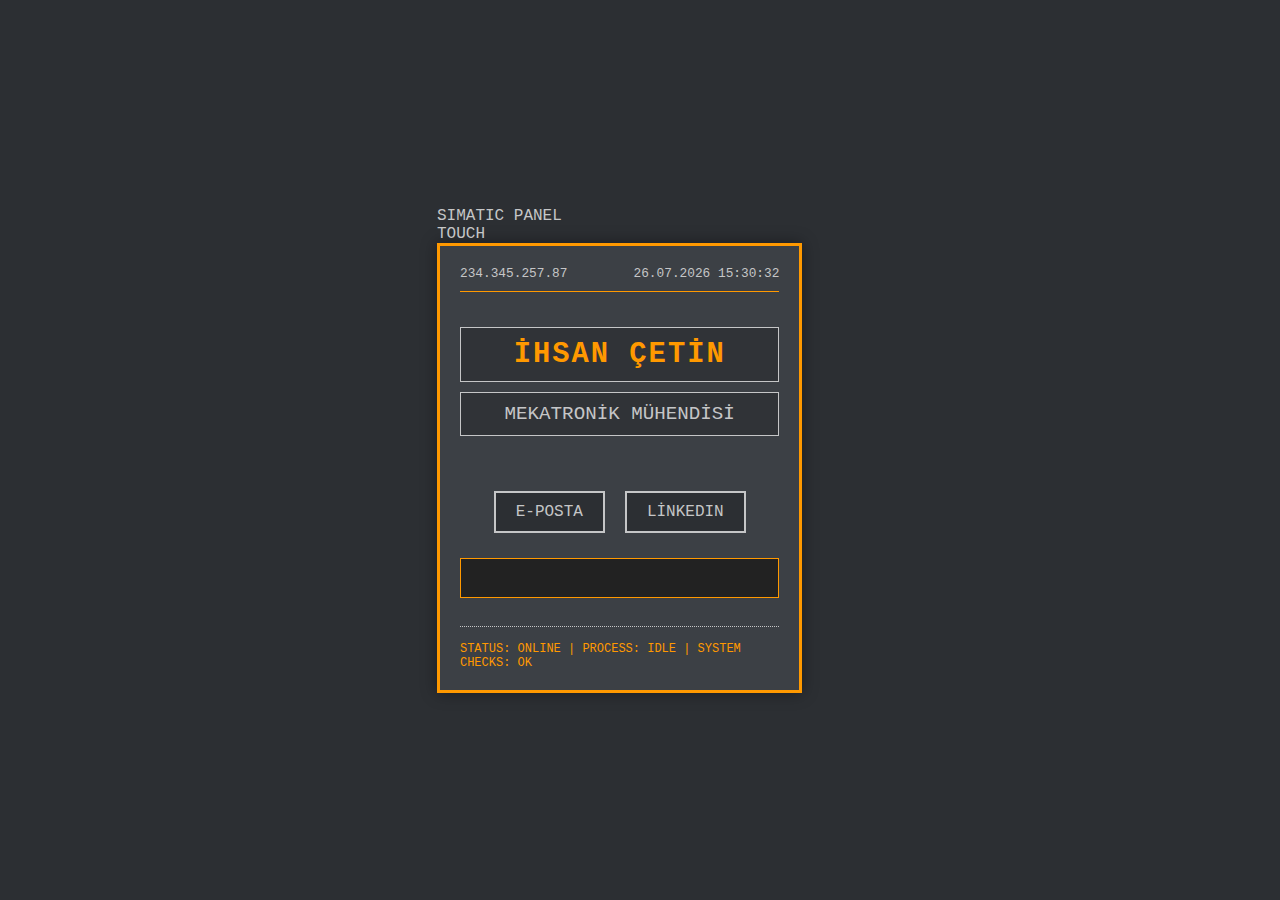
<file: index.html>
<!DOCTYPE html>
<html lang="tr">
<head>

<!-- Google tag (gtag.js) -->
<script async src="https://www.googletagmanager.com/gtag/js?id=G-R1W2XQ7TW3"></script>
<script>
  window.dataLayer = window.dataLayer || [];
  function gtag(){dataLayer.push(arguments);}
  gtag('js', new Date());

  gtag('config', 'G-R1W2XQ7TW3');
</script>



    <meta charset="UTF-8">
    <meta name="viewport" content="width=device-width, initial-scale=1.0">
    <title>İHSAN ÇETİN | MEKATRONİK MÜHENDİSİ</title>
    <link rel="stylesheet" href="style.css">
</head>
<body>
    
    <!-- 1. DIŞ GRİ KASA -->
    <div class="hmi-frame">
        
        <!-- Marka Yazıları -->
        <div class="brand-text simatic">SIMATIC PANEL</div>
        <div class="brand-text touch">TOUCH</div>

        <!-- 2. SİYAH İÇ ÇERÇEVE (Bezel) -->
        <div class="hmi-bezel">
            
            <!-- 3. AKTİF EKRAN ALANI -->
            <div class="hmi-screen">
                
                <header class="top-bar">
                    <div id="ip-address" class="top-info">234.345.257.87</div>
                    <div id="date-time" class="top-info">...</div>
                </header>

                <main class="main-content">
                    <div class="profile-box">
                        <div class="info-line name-line">İHSAN ÇETİN</div>
                        <div class="info-line title-line">MEKATRONİK MÜHENDİSİ</div>
                    </div>

                    <div class="contact-area">
                        <button class="hmi-button" onclick="toggleEmail()">E-POSTA</button>
                        <a href="https://linkedin.com/in/ihsancetin" target="_blank" class="hmi-button">LİNKEDIN</a>
                    </div>

                    <div class="feedback-box" id="email-feedback-box"></div>
                    
                    <footer class="system-status">
                        <p>STATUS: ONLINE | PROCESS: IDLE | SYSTEM CHECKS: OK</p>
                    </footer>
                </main>
            </div>
        </div>
    </div>

    <script>
        const realEmail = 'mail@ihsancetin.com.tr';

        function toggleEmail() {
            const box = document.getElementById('email-feedback-box');
            if (box.textContent === realEmail) {
                box.textContent = ''; 
                box.style.border = '1px solid transparent';
            } else {
                box.textContent = realEmail; 
                box.style.border = '1px solid var(--accent)';
            }
        }

        function updateHMI() {
            const now = new Date();
            const dateStr = `${now.getDate().toString().padStart(2, '0')}.${(now.getMonth() + 1).toString().padStart(2, '0')}.${now.getFullYear()}`;
            const timeStr = `${now.getHours().toString().padStart(2, '0')}:${now.getMinutes().toString().padStart(2, '0')}:${now.getSeconds().toString().padStart(2, '0')}`;
            document.getElementById('date-time').textContent = `${dateStr} ${timeStr}`;
        }

        updateHMI();
        setInterval(updateHMI, 1000);
    </script>
</body>
</html>
</file>
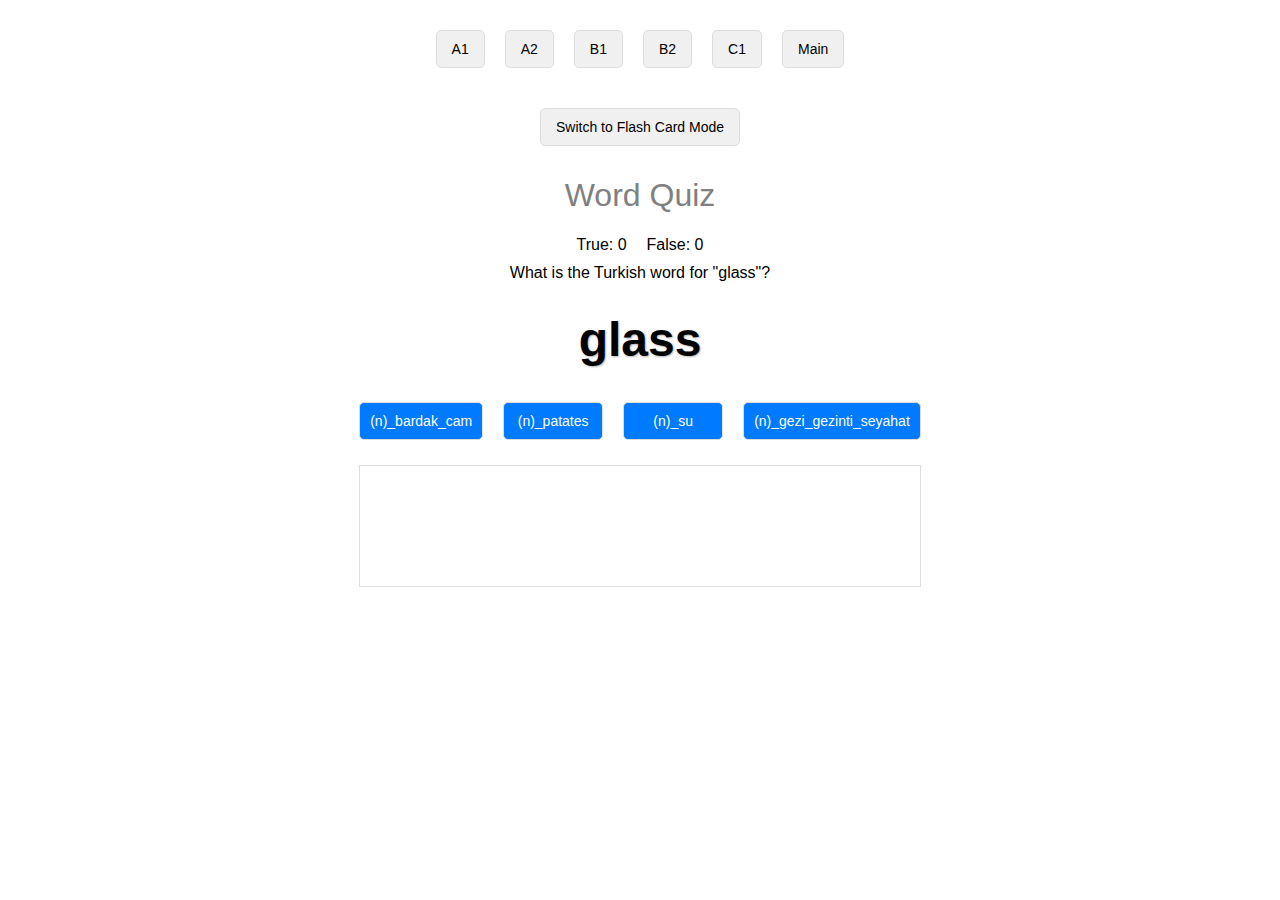
<file: html/A1words.html>
<!DOCTYPE html>
<html lang="en">
<head>
    <meta charset="UTF-8">
    <meta name="viewport" content="width=device-width, initial-scale=1.0">
    <title>Word Quiz & Flash Card</title>
    <style>
        body {
            font-family: Arial, sans-serif;
            text-align: center;
            max-width: 600px;
            margin: 0 auto;
            padding: 20px;
        }
        .options {
            display: flex;
            flex-wrap: wrap;
            justify-content: center;
            gap: 10px;
        }
        .option {
            padding: 10px;
            margin: 5px;
            background-color: #007bff;
            color: white;
            border: 1px solid #ddd;
            cursor: pointer;
            min-width: 100px;
            text-align: center;
        }
        .option:hover {
            background-color: #28a745;
            color: white;
        }
        #score-container {
            display: flex;
            justify-content: center;
            gap: 20px;
            margin-bottom: 10px;
        }
        .flashcard {
            border: 2px solid #000;
            padding: 20px;
            margin: 20px auto;
            width: 90%;
            height: 200px;
            display: flex;
            justify-content: center;
            align-items: center;
            font-size: 48px;
            font-weight: bold;
            background-color: #f9f9f9;
            color: #000;
            text-shadow: 1px 1px 2px rgba(0, 0, 0, 0.3);
            cursor: pointer;
        }
        .hidden {
            display: none;
        }
        .highlighted-word {
            font-size: 48px;
            font-weight: bold;
            color: #000;
            text-shadow: 1px 1px 2px rgba(0, 0, 0, 0.3);
            margin-top: 30px;
            margin-bottom: 30px;
        }
        #incorrect-words {
            border: 1px solid #ddd;
            margin: 20px auto;
            padding: 10px;
            width: 90%;
            height: 100px;
            overflow-y: auto;
            text-align: left;
            font-size: 14px;
        }
        .level-buttons {
            display: flex;
            flex-wrap: wrap;
            justify-content: center;
            gap: 10px;
            margin-bottom: 20px;
        }
        .level-buttons button {
            padding: 10px 15px;
            margin: 10px 5px;
            background-color: #f0f0f0;
            color: black;
            border: 1px solid #ddd;
            border-radius: 5px;
            font-size: 14px;
            cursor: pointer;
        }
        .level-buttons button:hover {
            background-color: #e0e0e0;
        }
        button {
            padding: 10px 15px;
            margin: 10px 5px;
            background-color: #f0f0f0;
            color: black;
            border: 1px solid #ddd;
            border-radius: 5px;
            font-size: 14px;
            cursor: pointer;
        }
        button:hover {
            background-color: #e0e0e0;
        }
    </style>
</head>
<body>
    <div class="level-buttons">
        <button onclick="window.open('https://ihsancetin.com.tr/html/A1words.html', '_blank')">A1</button>
        <button onclick="window.open('https://ihsancetin.com.tr/html/A2words.html', '_blank')">A2</button>
        <button onclick="window.open('https://ihsancetin.com.tr/html/B1words.html', '_blank')">B1</button>
        <button onclick="window.open('https://ihsancetin.com.tr/html/B2words.html', '_blank')">B2</button>
        <button onclick="window.open('https://ihsancetin.com.tr/html/C1words.html', '_blank')">C1</button>
        <button onclick="window.open('https://ihsancetin.com.tr/words', '_blank')">Main</button>
    </div>

    <button id="switch-mode">Switch to Flash Card Mode</button>

    <div id="quiz-container">
        <h1 style="color: gray; font-weight: normal;">Word Quiz</h1>
        <div id="score-container">
            <div id="quiz-true-score">True: 0</div>
            <div id="quiz-false-score">False: 0</div>
        </div>
        <div id="question">...</div>
        <div id="highlighted-word" class="highlighted-word">...</div>
        <div id="options" class="options"></div>
        <div id="incorrect-words"></div>
    </div>

    <div id="flashcard-container" class="hidden">
        <h1 style="color: gray; font-weight: normal;">Flash Card</h1>
        <div id="score-container">
            <div id="flash-true-score">True: 0</div>
            <div id="flash-false-score">False: 0</div>
        </div>
        <div class="flashcard" id="flashcard"></div>
        <button id="mark-true">Correct</button>
        <button id="mark-false">Incorrect</button>
        <button id="next-card">Next Card</button>
        <div id="incorrect-words"></div>
    </div>

    <script>
        const words = [
            

            ["a", "(det)_bir"],
    ["about", "(adv)_hakkında"],
    ["about", "(prep)_hakkında_ile_ilgili_yaklaşık"],
    ["above", "(adv)_yukarıda"],
    ["above", "(prep)_üzerinde"],
    ["across", "(adv)_karşıya"],
    ["across", "(prep)_karşıdan_karşıya"],
    ["action", "(n)_eylem_hareket"],
    ["activity", "(n)_etkinlik"],
    ["actor", "(n)_erkek_oyuncu_aktör"],
    ["actress", "(n)_oyuncu_aktris"],
    ["add", "(v)_eklemek_ilave_etmek"],
    ["address", "(n)_adres_konuşma"],
    ["adult", "(n)_yetişkin"],
    ["advice", "(n)_öğüt_tavsiye"],
    ["afraid", "(adj)_korkmuş"],
    ["after", "(prep)_-den_sonra"],
    ["afternoon", "(n)_öğleden_sonra"],
    ["again", "(adv)_tekrar_yeniden_yine"],
    ["age", "(n)_yaş_çağ_devir"],
    ["ago", "(adv)_önce"],
    ["agree", "(v)_aynı_fikirde_olmak_katılmak"],
    ["air", "(n)_hava"],
    ["airport", "(n)_hava_alanı"],
    ["all", "(det)_bütün_tüm_hepsi_tamamı"],
    ["all", "(pron)_bütün"],
    ["also", "(adv)_de_da_ayrıca"],
    ["always", "(adv)_herzaman"],
    ["amazing", "(adj)_şaşırtıcı"],
    ["and", "(conj)_ve"],
    ["angry", "(adj)_sinirli"],
    ["animal", "(n)_hayvan"],
    ["another", "(det)_diğeri"],
    ["another", "(pron)_başka"],
    ["answer", "(n)_cevap_yanıt"],
    ["answer", "(v)_cevaplamak_yanıtlamak"],
    ["any", "(det)_biri_herhangi_biri"],
    ["any", "(pron)_herhangi"],
    ["anyone", "(pron)_herhangi_biri_hiçbiri"],
    ["anything", "(pron)_herhangi_bir_şey_hiçbir_şey"],
    ["apartment", "(n)_apartman_dairesi"],
    ["apple", "(n)_elma"],
    ["April", "(n)_nisan"],
    ["area", "(n)_alan_bölge"],
    ["arm", "(n)_kol_silah"],
    ["around", "(adv)_etrafta_çevrede_bu_civarda"],
    ["around", "(prep)_etrafında_civarında"],
    ["arrive", "(v)_varmak_ulaşmak"],
    ["art", "(n)_sanat"],
    ["article", "(n)_makale"],
    ["artist", "(n)_sanatçı"],
    ["as", "(prep)_olarak"],
    ["ask", "(v)_sormak_istemek_dilemek"],
    ["at", "(prep)_-de_-deki_-e_-a"],
    ["August", "(n)_ağustos"],
    ["aunt", "(n)_hala_teyze"],
    ["autumn", "(n)_sonbahar_güz"],
    ["away", "(adv)_uzakta_uzağa_uzak"],

    
    ["baby", "(n)_bebek"],
    ["back", "(adv)_geriye_doğru"],
    ["back", "(n)_sırt_arka_geri"],
    ["bad", "(adj)_kötü_berbat"],
    ["bag", "(n)_çanta"],
    ["ball", "(n)_top_balo"],
    ["banana", "(n)_muz"],
    ["band", "(n)_takım_sürü_çete_bando_grup"],
    ["bank", "(n)_banka"],
    ["bath", "(n)_banyo"],
    ["bathroom", "(n)_banyo"],
    ["be", "(v)_olmak"],
    ["be", "(a.v)_olmak"],
    ["beach", "(n)_kumsal_plaj"],
    ["beautiful", "(adj)_güzel"],
    ["because", "(conj)_-dığı_için_çünkü"],
    ["become", "(v)_olmak_…hale_gelmek"],
    ["bed", "(n)_yatak"],
    ["bedroom", "(n)_yatak_odası"],
    ["beer", "(n)_bira"],
    ["before", "(prep)_daha_önce_-den_önce"],
    ["begin", "(v)_başlamak"],
    ["beginning", "(n)_başlangıç_baş"],
    ["behind", "(adv)_arkasına_doğru"],
    ["behind", "(prep)_arkasında_arkasına"],
    ["believe", "(v)_inanmak_güvenmek"],
    ["below", "(adv)_altında"],
    ["below", "(prep)_altında_aşağıda"],
    ["best", "(adj)_en_iyi"],
    ["better", "(adj)_daha_iyi_daha_güzel"],
    ["between", "(prep)_arasında"],
    ["bicycle", "(n)_bisiklet"],
    ["big", "(adj)_büyük_kocaman"],
    ["bike", "(n)_bisiklet"],
    ["bill", "(n)_fatura"],
    ["bird", "(n)_kuş"],
    ["birthday", "(n)_doğum_günü"],
    ["black", "(adj)_siyah_siyahi"],
    ["black", "(n)_kara_siyahi"],
    ["blonde", "(adj)_sarışın"],
    ["blue", "(adj)_mavi"],
    ["blue", "(n)_gök_mavi"],
    ["boat", "(n)_gemi_sandal_bot"],
    ["body", "(n)_vücut"],
    ["book", "(n)_kitap"],
    ["boot", "(n)_bot_çizme"],
    ["bored", "(adj)_canı_sıkılmış"],
    ["boring", "(adj)_sıkıcı"],
    ["born", "(v)_doğmak_dünyaya_gelmek"],
    ["both", "(det)_her_ikisi"],
    ["both", "(pron)_her_ikisi"],
    ["bottle", "(n)_şişe"],
    ["box", "(n)_kutu_sandık"],
    ["boy", "(n)_erkek_çocuk"],
    ["boyfriend", "(n)_erkek_arkadaş"],
    ["bread", "(n)_ekmek"],
    ["break", "(n)_ara_fasıla_teneffüs_dinlenme_arası_paydos_mola"],
    ["break", "(v)_kırmak"],
    ["breakfast", "(n)_kahvaltı"],
    ["bring", "(v)_getirmek"],
    ["brother", "(n)_erkek_kardeş"],
    ["brown", "(adj)_kahverengi"],
    ["brown", "(n)_kahve_rengi_kestane_rengi"],
    ["build", "(v)_inşa_etmek_kurmak"],
    ["building", "(n)_bina_inşaat"],
    ["bus", "(n)_otobüs"],
    ["business", "(n)_iş_işletme"],
    ["busy", "(adj)_meşgul_yoğun"],
    ["but", "(conj)_fakat"],
    ["butter", "(n)_tereyağı"],
    ["buy", "(v)_satın_almak"],
    ["by", "(prep)_yanında_kenarında_tarafından_-ekadar_-erek_ile"],
    ["bye", "(excl)__hoşçakal!"],
["café", "(n)_kafe"],
    ["cake", "(n)_pasta_kek"],
    ["call", "(n)_arama_talep"],
    ["call", "(v)_çağırmak_adlandırmak_çağırılmak_(telefonla)_aramak"],
    ["camera", "(n)_kamera"],
    ["can", "(m.v)_-e_bilmek"],
    ["cannot", "(m.v)_yapamamak"],
    ["capital", "(adj)_ana_büyük_büyük_harf"],
    ["capital", "(n)_başkent_sermaye_büyük_harfle"],
    ["car", "(n)_araba"],
    ["card", "(n)_kart_kartpostal"],
    ["career", "(n)_meslek_yaşamı_kariyer"],
    ["carrot", "(n)_havuç"],
    ["carry", "(v)_taşımak_götürmek"],
    ["cat", "(n)_kedi"],
    ["CD", "(n)_cd"],
    ["cent", "(n)_sent"],
    ["centre", "(n)_merkez"],
    ["century", "(n)_yüzyıl_asır"],
    ["chair", "(n)_sandalye"],
    ["change", "(n)_değişiklik_para_üstü"],
    ["change", "(v)_değiştirmek_değişmek"],
    ["chart", "(n)_çizelge_grafik_tablo"],
    ["cheap", "(adj)_ucuz"],
    ["check", "(v)_kontrol_etmek"],
    ["cheese", "(n)_peynir"],
    ["chicken", "(n)_tavuk_piliç"],
    ["child", "(n)_çocuk"],
    ["chocolate", "(n)_çikolata"],
    ["choose", "(v)_seçmek"],
    ["cinema", "(n)_sinema"],
    ["city", "(n)_şehir_kent"],
    ["class", "(n)_sınıf_ders"],
    ["classroom", "(n)_sınıf_derslik"],
    ["clean", "(adj)_temiz"],
    ["clean", "(v)_temizlemek"],
    ["climb", "(v)_tırmanmak"],
    ["clock", "(n)_saat"],
    ["close", "(v)_kapatmak_son_vermek"],
    ["clothes", "(n)_elbise_giysi"],
    ["club", "(n)_kulüp_dernek"],
    ["coat", "(n)_ceket_mont"],
    ["coffee", "(n)_kahve"],
    ["cold", "(adj)_soğuk_soğuk_algınlığı"],
    ["cold", "(n)_soğuk_algınlığı"],
    ["college", "(n)_yüksekokul_üniversite_okul"],
    ["colour", "(n)_renk"],
    ["come", "(v)_gelmek"],
    ["common", "(adj)_ortak_müşterek_sıradan_yaygın"],
    ["company", "(n)_şirket_arkadaşlık"],
    ["compare", "(v)_karşılaştırmak_mukayese_etmek"],
    ["complete", "(adj)_tam"],
    ["complete", "(v)_tamamlamak"],
    ["computer", "(n)_bilgisayar"],
    ["concert", "(n)_konser_dinleti"],
    ["conversation", "(n)_konuşma_sohbet_iletişim"],
    ["cook", "(v)_yemek_pişirmek"],
    ["cooking", "(n)_yemek_pişirme"],
    ["cool", "(adj)_serin_hoş_soğuk_soğutulmuş"],
    ["correct", "(adj)_doğru_yanlışsız"],
    ["correct", "(v)_düzeltmek_doğrulamak"],
    ["cost", "(n)_maliyet_ücret"],
    ["cost", "(v)_mal_olmak_tutmak"],
    ["could", "(m.v)_-e_bilmek"],
    ["country", "(n)_ülke_kır_taşra"],
    ["course", "(n)_kurs_yol_rota"],
    ["cousin", "(n)_kuzen"],
    ["cow", "(n)_inek"],
    ["cream", "(n)_krema"],
    ["create", "(v)_oluşturmak_yaratmak"],
    ["culture", "(n)_kültür"],
    ["cup", "(n)_fincan_kupa"],
    ["customer", "(n)_müşteri"],
    ["cut", "(v)_kesmek_azaltmak"],
    ["dad", "(n)_baba"],
    ["dance", "(n)_dans_oyun"],
    ["dance", "(v)_dans_etmek_oynamak"],
    ["dancer", "(n)_dansçı"],
    ["dancing", "(n)_dans"],
    ["dangerous", "(adj)_tehlikeli"],
    ["dark", "(adj)_karanlık_koyu"],
    ["date", "(n)_tarih"],
    ["daughter", "(n)_kız_evlat"],
    ["day", "(n)_gün_gündüz"],
    ["dear", "(adj)_sevgili_degerli"],
    ["December", "(n)_aralık_(ay)"],
    ["decide", "(v)_karar_vermek_kararlaştırmak"],
    ["delicious", "(adj)_lezzetli"],
    ["describe", "(v)_tasvir_etmek_tanımlamak_tarif_etmek"],
    ["description", "(n)_tanımlama_betimleme_tasvir_etme"],
    ["design", "(n)_tasarım"],
    ["design", "(v)_tasarlamak_dizayn_etmek"],
    ["desk", "(n)_masa_sıra"],
    ["detail", "(n)_ayrıntı_detay_detaylar"],
    ["dialogue", "(n)_diyalog_karşılıklı_konuşma"],
    ["dictionary", "(n)_sözlük"],
    ["die", "(v)_ölmek"],
    ["diet", "(n)_beslenme_perhiz"],
    ["difference", "(n)_ayrım_farklılık"],
    ["different", "(adj)_farklı_değişik"],
    ["difficult", "(adj)_zor_güç"],
    ["dinner", "(n)_akşam_yemeği"],
    ["dirty", "(adj)_pis_kirli_açık_saçık"],
    ["discuss", "(v)_tartışmak_görüşmek"],
    ["dish", "(n)_tabak_yemek"],
    ["do", "(v)_yapmak_icra_etmek"],
    ["do", "(a.v)_geniş_zaman_yardımcı_fiili"],
    ["doctor", "(n)_doktor_hekim"],
    ["dog", "(n)_köpek"],
    ["dollar", "(n)_dolar"],
    ["door", "(n)_kapı_giriş"],
    ["down", "(adv)_altında_aşağıya"],
    ["down", "(prep)_aşağı"],
    ["downstairs", "(adv)_merdivenlerden_aşağıya_doğru/aşağıda"],
    ["draw", "(v)_çizmek_çekmek"],
    ["dress", "(n)_elbise_giysi"],
    ["dress", "(v)_giyinmek"],
    ["drink", "(n)_içecek_içki"],
    ["drink", "(v)_içmek"],
    ["drive", "(v)_araba_sürmek_kullanmak"],
    ["driver", "(n)_şoför_sürücü"],
    ["during", "(prep)_-de_-da_sırasında_esnasında,"],
    ["each", "(adv)_her_biri"],
    ["each", "(det)_her_bir"],
    ["each", "(pron)_her_(bir)_beher_bilcümle"],
    ["ear", "(n)_kulak"],
    ["early", "(adj)_erken_ilk_başı"],
    ["early", "(adv)_erken"],
    ["east", "(adj)_doğu_doğudaki"],
    ["east", "(adv)_doğuya_/_doğu_yönüne_doğru"],
    ["east", "(n)_doğu"],
    ["easy", "(adj)_kolay_rahat"],
    ["eat", "(v)_yemek"],
    ["egg", "(n)_yumurta"],
    ["eight", "(num)_sekiz"],
    ["eighteen", "(num)_on_sekiz"],
    ["eighty", "(num)_seksen"],
    ["elephant", "(n)_fil"],
    ["eleven", "(num)_on_bir"],
    ["else", "(adv)_daha_başka"],
    ["email", "(n)_e-posta"],
    ["email", "(v)_e-posta_ile_ileti_göndermek"],
    ["end", "(n)_son"],
    ["end", "(v)_sona_ermek_bitmek"],
    ["enjoy", "(v)_hoşlanmak_eğlenmek_tat_almak_sahip_olmak"],
    ["enough", "(adv)_yeterli_yeterince"],
    ["enough", "(det)_yeterli_kâfi_yeter"],
    ["enough", "(pron)_yeterli_kâfi_yeter"],
    ["euro", "(n)_euro"],
    ["even", "(adv)_bile_dahi_hatta"],
    ["evening", "(n)_akşam"],
    ["event", "(n)_olay"],
    ["ever", "(adv)_şimdiye_kadar_hiç"],
    ["every", "(det)_her_her_biri_her_her_defasında"],
    ["everybody", "(pron)_herkes"],
    ["everyone", "(pron)_herkes"],
    ["everything", "(pron)_her_şey"],
    ["exam", "(n)_sınav_muayene"],
    ["example", "(n)_örnek_model_misal"],
    ["excited", "(adj)_heyecanlı"],
    ["exciting", "(adj)_heyecan_verici"],
    ["exercise", "(n)_alıştırma"],
    ["exercise", "(v)_uygulamak_egzersiz_yapmak_alıştırma_yapmak"],
    ["expensive", "(adj)_pahalı"],
    ["explain", "(v)_açıklamak"],
    ["extra", "(adj)_fazla_ilave"],
    ["eye", "(n)_göz"],
    ["face", "(n)_yüz"],
    ["fact", "(n)_gerçek_olgu"],
    ["fall", "(v)_düşmek_inmek"],
    ["false", "(adj)_yanlış_hatalı_sahte"],
    ["family", "(adj)_ailevi"],
    ["family", "(n)_aile_soy"],
    ["famous", "(adj)_ünlü"],
    ["fantastic", "(adj)_harika_düşsel_garip"],
    ["far", "(adv)_uzakta_çok"],
    ["farm", "(n)_çiftlik"],
    ["farmer", "(n)_çiftçi"],
    ["fast", "(adj)_hızlı_çabuk"],
    ["fast", "(adv)_hızlıca_süratle"],
    ["fat", "(adj)_şisman_tombul_iri_kalın"],
    ["father", "(n)_baba"],
    ["favourite", "(adj)_en_çok_sevilen_favori_çok_beğenilen"],
    ["favourite", "(n)_favori"],
    ["February", "(n)_şubat"],
    ["feel", "(v)_hissetmek_duymak_düşünmek"],
    ["feeling", "(n)_duygu_his"],
    ["festival", "(n)_bayram_eğlence"],
    ["few", "(adj)_az_birkaç"],
    ["few", "(det)_(pek_az)_sayıda_az_miktarda_birkaç"],
    ["few", "(pron)_bazıları"],
    ["fifteen", "(num)_on_beş"],
    ["fifth", "(ord_num)_beşinci"],
    ["fifty", "(num)_elli"],
    ["fill", "(v)_doldurmak"],
    ["film", "(n)_film_zar"],
    ["final", "(adj)_son_en_son_sonuncu_nihai"],
    ["find", "(v)_bulmak_anlamak_öğrenmek"],
    ["fine", "(adj)_iyi_hoş"],
    ["finish", "(v)_bitmek_bitirmek_sona_ermek"],
    ["fire", "(n)_yangın_ateş"],
    ["first", "(adv)_ilk_olarak_ilk_defa"],
    ["first", "(det)_ilk_birinci"],
    ["first", "(ord_num)_birinci"],
    ["fish", "(n)_balık"],
    ["five", "(num)_beş"],
    ["flat", "(n)_apartman_daire_kat"],
    ["flight", "(n)_uçuş"],
    ["floor", "(n)_zemin_yer_kat"],
    ["flower", "(n)_çiçek"],
    ["fly", "(v)_uçmak_uçakla_gitmek"],
    ["follow", "(v)_izlemek_takip_etmek_uymak"],
    ["food", "(n)_yiyecek_yemek_gıda"],
    ["foot", "(n)_ayak"],
    ["football", "(n)_futbol_futbol_topu"],
    ["for", "(prep)_için_-dır_-dir_-lığına"],
    ["forget", "(v)_unutmak_hatırlamamak"],
    ["form", "(n)_biçim_şekil"],
    ["form", "(v)_oluşturmak"],
    ["forty", "(num)_kırk"],
    ["four", "(num)_dört"],
    ["fourteen", "(num)_on_dört"],
    ["fourth", "(ord_num)_dördüncü"],
    ["free", "(adj)_özgür_serbest_ücretsiz"],
    ["Friday", "(n)_cuma"],
    ["friend", "(n)_arkadaş_dost"],
    ["friendly", "(adj)_arkadasça_dostça_dostane"],
    ["from", "(prep)_-den_-dan_itibaren"],
    ["front", "(adj)_ön_ilk"],
    ["front", "(n)_ön_yüz_cephe"],
    ["fruit", "(n)_meyve_sonuç"],
    ["full", "(adj)_dolu_tam_tok"],
    ["fun", "(n)_zevk_eğlence_şaka"],
    ["funny", "(adj)_komik_eğlenceli"],
    ["future", "(n)_gelecek"],
    ["game", "(n)_oyun_maç_eğlence"],
    ["garden", "(n)_bahçe"],
    ["geography", "(n)_coğrafya"],
    ["get", "(v)_almak_elde_etmek"],
    ["girl", "(n)_kız"],
    ["girlfriend", "(n)_kız_arkadaş"],
    ["give", "(v)_vermek"],
    ["glass", "(n)_bardak_cam"],
    ["go", "(v)_gitmek"],
    ["good", "(adj)_iyi_güzel_uygun"],
    ["goodbye", "(excl)_allah’a_ısmarladık!’_‘eyvallah!’_‘hoşçakal!’_‘güle_güle!’"],
    ["goodbye", "(n)_güle_güle"],
    ["grandfather", "(n)_büyükbaba"],
    ["grandmother", "(n)_anneanne_babaanne"],
    ["grandparent", "(n)_büyükbaba_veya_büyükanne"],
    ["great", "(adj)_büyük_mükemmel_önemli_harika"],
    ["green", "(adj)_yeşil"],
    ["green", "(n)_yeşil_çimen_yeşil_alan"],
    ["grey", "(adj)_gri"],
    ["grey", "(n)_gri"],
    ["group", "(n)_grup_topluluk"],
    ["grow", "(v)_büyümek_yetiştirmek_gelişmek"],
    ["guess", "(n)_tahmin"],
    ["guess", "(v)_tahmin_etmek_zannetmek"],
    ["guitar", "(n)_gitar"],
    ["gym", "(n)_spor_salonu"],
    ["hair", "(n)_saç_kıl"],
    ["half", "(det)_yarısı"],
    ["half", "(n)_ara_devre"],
    ["half", "(pron)_yarısı_yarım"],
    ["hand", "(n)_el"],
    ["happen", "(v)_olmak_meydana_gelmek_vuku_bulmak"],
    ["happy", "(adj)_mutlu_memnun"],
    ["hard", "(adj)_zor_çetin_katı"],
    ["hard", "(adv)_güçlükle_şiddetle"],
    ["hat", "(n)_şapka"],
    ["hate", "(v)_nefret_etmek"],
    ["have", "(v)_sahip_olmak"],
    ["have", "to_(mv)_zorunda_olmak"],
    ["he", "(pron)_o_(erkek)"],
    ["head", "(n)_baş_kafa_müdür"],
    ["health", "(n)_sağlık_canlılık"],
    ["healthy", "(adj)_sağlıklı_güçlü"],
    ["hear", "(v)_duymak_işitmek_haberi_olmak"],
    ["hello", "(excl)_merhaba!_selâm!"],
    ["hello", "(n)_merhabalar"],
    ["help", "(n)_yardım_çare"],
    ["help", "(v)_yardım_etmek_yararı_olmak"],
    ["her", "(det)_(bayanlar_için_ait/sahip_olma_bildirir)_onun"],
    ["her", "(pron)_(bayan)_onu_ona_onun"],
    ["here", "(adv)_burada_işte"],
    ["hey", "(excl)_hey!_aaa!_yaa!"],
    ["hi", "(excl)_merhaba!_selâm!"],
    ["high", "(adj)_yüksek_çok_fazla"],
    ["him", "(pron)_(erkek)_onu/ona"],
    ["his", "(det)_(erkek)_onun_ona_ait_onunla_ilgili"],
    ["history", "(n)_tarih_geçmiş"],
    ["hobby", "(n)_hobi_merak"],
    ["holiday", "(n)_tatil"],
    ["home", "(adv)_eve_yuvaya_evde_yuvada"],
    ["home", "(n)_ev_vatan_mesken"],
    ["homework", "(n)_ev_ödevi"],
    ["hope", "(v)_ummak_ümit_etmek"],
    ["horse", "(n)_at"],
    ["hospital", "(n)_hastane"],
    ["hot", "(adj)_sıcak_acı_ateşli"],
    ["hotel", "(n)_otel"],
    ["hour", "(n)_saat"],
    ["house", "(n)_ev"],
    ["how", "(adv)_nasıl"],
    ["however", "(adv)_gene_de_halbuki_fakat_lakin"],
    ["hundred", "(num)_yüz_(sayı)"],
    ["hungry", "(adj)_aç_acıkmış"],
    ["husband", "(n)_eş_(erkek)_koca"],
    ["I", "(pron)_(zamir)_ben"],
    ["ice", "(n)_buz"],
    ["ice", "cream_(n)_dondurma"],
    ["idea", "(n)_fikir"],
    ["if", "(conj)_eğer…-se/-sa_şayet…-se/sa"],
    ["imagine", "(v)_hayal_etmek_sanmak"],
    ["important", "(adj)_önemli_gerekli"],
    ["improve", "(v)_gelişmek_ilerlemek"],
    ["in", "(adv)_içeri_içeri_doğru"],
    ["in", "(prep)_-de_-deki_içerisinde"],
    ["include", "(v)_içermek"],
    ["information", "(n)_bilgi"],
    ["interest", "(n)_ilgi_faiz_çıkar"],
    ["interest", "(v)_ilgisini_çekmek"],
    ["interested", "(adj)_ilgili_meraklı"],
    ["interesting", "(adj)_ilginç_ilgi_çekici"],
    ["internet", "(n)_internet"],
    ["interview", "(n)_görüşme_röportaj_mülakat"],
    ["interview", "(v)_görüşmek_röportaj_yapmak"],
    ["into", "(prep)_-e__–_a_(içine_doğru)"],
    ["introduce", "(v)_ortaya_koymak_tanıştırmak"],
    ["island", "(n)_ada"],
    ["it", "(pron)_o"],
    ["its", "(det)_onun"],
    ["jacket", "(n)_ceket"],
    ["January", "(n)_ocak_(ay)"],
    ["jeans", "(n)_kot_pantolon"],
    ["job", "(n)_iş_meslek_görev"],
    ["join", "(v)_katılmak_birleştirmek"],
    ["journey", "(n)_seyahat_yolculuk_gezi"],
    ["juice", "(n)_meyve_suyu"],
    ["July", "(n)_temmuz"],
    ["June", "(n)_haziran"],
    ["just", "(adv)_yalnız_sadece_biraz_önce_tam_olarak"],
    ["keep", "(v)_tutmak_bulundurmak"],
    ["key", "(adj)_temel_esas"],
    ["key", "(n)_anahtar_tuş"],
    ["kilometre", "(n)_kilometre"],
    ["kind", "(n)_çeşit_tür_cins"],
    ["kitchen", "(n)_mutfak"],
    ["know", "(v)_bilmek_tanımak"],
    ["land", "(n)_arazi_toprak_kara_ülke"],
    ["language", "(n)_lisan_dil"],
    ["large", "(adj)_büyük_geniş_kocaman"],
    ["last", "(det)_geçen_önceki"],
    ["late", "(adj)_geç_son_sonları_rahmetli"],
    ["late", "(adv)_son_zamanlarda_geç"],
    ["later", "(adv)_daha_sonra"],
    ["laugh", "(n)_gülüş_kahkaha"],
    ["laugh", "(v)_gülmek"],
    ["learn", "(v)_öğrenmek"],
    ["leave", "(v)_ayrılmak_terk_etmek_bırakmak"],
    ["left", "(adj)_sol_soldaki_arta_kalan"],
    ["left", "(adv)_sola_doğru_sol_tarafta"],
    ["left", "(n)_sol_taraf"],
    ["leg", "(n)_bacak"],
    ["lesson", "(n)_ders"],
    ["let", "(v)_bırakmak_izin_vermek"],
    ["letter", "(n)_harf_mektup"],
    ["library", "(n)_kütüphane"],
    ["lie", "1_(v)_yatmak_uzanmak"],
    ["life", "(n)_yaşam_hayat"],
    ["light", "(adj)_hafif_açık_(renk)"],
    ["light", "(n)_ışık_lamba_ateş"],
    ["like", "(prep)_benzer_gibi"],
    ["like", "(v)_hoşlanmak_sevmek"],
    ["line", "(n)_çizgi_hat_sıra"],
    ["lion", "(n)_aslan"],
    ["list", "(n)_liste"],
    ["list", "(v)_listelemek"],
    ["listen", "(v)_dinlemek_kulak_vermek"],
    ["little", "(adj)_azıcık_küçük"],
    ["little", "(det)_az"],
    ["little", "(pron)_biraz_az_şey"],
    ["live", "(v)_yaşamak_ikamet_etmek"],
    ["local", "(adj)_yerel_yöresel_yerli"],
    ["long", "(adj)_uzun"],
    ["long", "(adv)_uzun_süre_epey_zaman"],
    ["look", "(v)_bakmak_…gibi_görünmek"],
    ["lose", "(v)_kaybetmek"],
    ["lot", "(adv)_çok_fazla_çok_sık"],
    ["lot", "(det)_birçok_çok"],
    ["lot", "(pron)_birçok_çok"],
    ["love", "(n)_aşk_sevgi"],
    ["love", "(v)_sevmek_aşık_olmak"],
    ["lunch", "(n)_öğle_yemeği"],
    ["machine", "(n)_makine"],
    ["magazine", "(n)_dergi"],
    ["main", "(adj)_ana_asıl_esas_temel"],
    ["make", "(v)_yapmak_üretmek"],
    ["man", "(n)_adam_insanoğlu"],
    ["many", "(det)_birçok_çok"],
    ["many", "(pron)_birçoğu"],
    ["map", "(n)_harita"],
    ["March", "(n)_mart"],
    ["market", "(n)_çarşı_pazar_market_piyasa"],
    ["married", "(adj)_evli"],
    ["match", "(n)_maç_kibrit_eş_denk"],
    ["match", "(v)_eşleşmek_uymak_tutmak_benzemek"],
    ["May", "(n)_mayıs"],
    ["maybe", "(adv)_belki_olabilir"],
    ["me", "(pron)_beni_bana"],
    ["meal", "(n)_öğün_yemek"],
    ["mean", "(v)_anlamına_gelmek_demek_istemek"],
    ["meaning", "(n)_anlam"],
    ["meat", "(n)_et"],
    ["meet", "(v)_buluşmak_tanışmak_karşılaşmak"],
    ["meeting", "(n)_toplantı_buluşma"],
    ["member", "(n)_organ_üye_aza"],
    ["menu", "(n)_menü_yemek_listesi"],
    ["message", "(n)_mesaj_ileti"],
    ["metre", "(n)_metre"],
    ["midnight", "(n)_gece_yarısı"],
    ["mile", "(n)_mil"],
    ["milk", "(n)_süt"],
    ["million", "(num)_milyon"],
    ["minute", "(n)_dakika_an"],
    ["miss", "(v)_özlemek_kaçırmak_ıskalamak"],
    ["mistake", "(n)_yanlış_hata_kusur"],
    ["model", "(n)_manken_örnek"],
    ["modern", "(adj)_yeni_çağdaş_modern"],
    ["moment", "(n)_an"],
    ["Monday", "(n)_pazartesi"],
    ["money", "(n)_para_nakit"],
    ["month", "(n)_ay"],
    ["more", "(adv)_daha_çok_daha_fazla"],
    ["more", "(det)_daha_çok_daha_fazla"],
    ["more", "(pron)_daha_çok_daha_fazla"],
    ["morning", "(n)_sabah_günaydın"],
    ["most", "(adv)_en_en_çok"],
    ["most", "(det)_çoğu_büyük_bir_kısmı"],
    ["most", "(pron)_çoğu_kişi"],
    ["mother", "(n)_anne"],
    ["mountain", "(n)_dağ"],
    ["mouse", "(n)_fare"],
    ["mouth", "(n)_ağız"],
    ["move", "(v)_hareket_etmek_taşınmak"],
    ["movie", "(n)_film"],
    ["much", "(adv)_fazla_çok"],
    ["much", "(det)_birçok_çok"],
    ["much", "(pron)_birçoğu"],
    ["mum", "(n)_annecim_anne"],
    ["museum", "(n)_müze"],
    ["music", "(n)_müzik"],
    ["must", "(mv)_gereklilik"],
    ["my", "(det)_benim"],

    ["o’clock", "(adv)_saat"],
    ["object", "(n)_nesne_cisim_eşya"],
    ["October", "(n)_ekim_(ay)"],
    ["of", "(prep)_…nın/_nin_bir_şeye_birine_ilişkin"],
    ["off", "(adv)_uzakta_kapalı"],
    ["off", "(prep)_-den_uzak_kapalı"],
    ["office", "(n)_iş_yeri_büro"],
    ["often", "(adv)_sık_sık_çoğu_zaman"],
    ["oh", "(excl)_ha_ey"],
    ["OK", "(adj)_iyi_güzel_uygun"],
    ["OK", "(adv)_yolunda_uygun"],
    ["OK", "(excl)_olur_okey_iyi"],
    ["old", "(adj)_yaşlı_eski"],
    ["on", "(adv)_devamlı_süren_/_devam_eden_eylem"],
    ["on", "(prep)_-de_-deki_üzerine_hakkında_-den_sonra"],
    ["once", "(adv)_bir_defa_bir_kere_bir_zamanlar_eskiden"],
    ["one", "(det)_bir_biri_tek_yalnız"],
    ["one", "(num)_bir"],
    ["one", "(pron)_bir_şey_biri_kişi"],
    ["onion", "(n)_soğan"],
    ["online", "(adj)_online"],
    ["online", "(adv)_internete_bağlı"],
    ["only", "(adj)_bir_tek_yalnızca_sadece"],
    ["only", "(adv)_yalnız_sadece"],
    ["open", "(adj)_açık_dürüst"],
    ["open", "(v)_açmak"],
    ["opinion", "(n)_fikir_düşünce_kanı_görüş"],
    ["opposite", "(adj)_ters_karşıt_muhalif"],
    ["opposite", "(adv)_karşıda_karşı_karşıya_karşısında"],
    ["opposite", "(n)_muhalif_öteki_zıt"],
    ["opposite", "(prep)_karşısında"],
    ["or", "(conj)_ya_da_veya_aksi_takdirde_yoksa"],
    ["orange", "(adj)_turuncu"],
    ["orange", "(n)_portakal_turuncu"],
    ["order", "(n)_sıra_düzen_emir_sipariş"],
    ["order", "(v)_emretmek_sipariş_vermek"],
    ["other", "(adj)_diğer_başka_öbür"],
    ["other", "(pron)_diğeri_ötekine"],
    ["our", "(det)_bizim_bizlerin"],
    ["out", "(adv)_dışarı_dışarıya_dışarda"],
    ["out", "(prep)_dışarı_dışarıda"],
    ["outside", "(adv)_dışarıya_dışarıda_dışında"],
    ["over", "(adv)_…dan_fazla_…nın_üzerinde"],
    ["over", "(prep)_üstün_üstünde_üzerinde"],
    ["own", "(adj)_kendi_kendisine_ait_özel"],
    ["own", "(pron)_kendi_kendisinin"],
    ["page", "(n)_sayfa_yaprak"],
    ["paint", "(n)_boya"],
    ["paint", "(v)_boyamak"],
    ["painting", "(n)_portre_tablo_resim"],
    ["pair", "(n)_eş_çift_ikili"],
    ["paper", "(n)_kağıt_gazete"],
    ["paragraph", "(n)_paragraf"],
    ["parent", "(n)_anne_baba"],
    ["park", "(n)_park"],
    ["park", "(v)_park_etmek"],
    ["part", "(n)_kısım_bölüm_parça"],
    ["partner", "(n)_ortak_eş"],
    ["party", "(n)_parti_eğlence_taraf_grup"],
    ["passport", "(n)_pasaport"],
    ["past", "(adj)_geçmiş_bitmiş"],
    ["past", "(n)_geçmiş_geçmiş_zaman"],
    ["past", "(prep)_…yı_geçince_…dan_sonra_daha_ötede"],
    ["pay", "(v)_ödemek_ödeme_yapmak"],
    ["pen", "(n)_dolma_kalem"],
    ["pencil", "(n)_kurşun_kalem"],
    ["people", "(n)_insanlar_halk"],
    ["pepper", "(n)_biber"],
    ["perfect", "(adj)_mükemmel_kusursuz_ideal"],
    ["period", "(n)_süre_dönem"],
    ["person", "(n)_kişi_birey"],
    ["personal", "(adj)_kişisel"],
    ["phone", "(n)_telefon"],
    ["phone", "(v)_telefon_etmek_aramak"],
    ["photo", "(n)_fotoğraf"],
    ["photograph", "(n)_fotoğraf"],
    ["phrase", "(n)_deyiş_ifade_tabir_tamlama"],
    ["piano", "(n)_piyano"],
    ["picture", "(n)_resim_görüntü"],
    ["piece", "(n)_parça_tane_bir_parça_kısım_eser"],
    ["pig", "(n)_domuz"],
    ["pink", "(adj)_pembe"],
    ["pink", "(n)_pembe"],
    ["place", "(n)_yer_konum"],
    ["plan", "(n)_plan_tasarı"],
    ["plan", "(v)_planlamak_tasarlamak"],
    ["plane", "(n)_uçak"],
    ["plant", "(n)_bitki_fabrika"],
    ["play", "(n)_oyun"],
    ["play", "(v)_oynamak_müzik_aleti_çalmak"],
    ["player", "(n)_oyuncu"],
    ["please", "(excl)_lütfen"],
    ["point", "(n)_nokta_husus_sorun"],
    ["police", "(n)_polis_(teşkilatı)"],
    ["policeman", "(n)_polis"],
    ["pool", "(n)_havuz_gölcük_gölet"],
    ["poor", "(adj)_fakir_kötü_zavallı"],
    ["popular", "(adj)_ünlü_popüler"],
    ["positive", "(adj)_faydalı_yararlı_olumlu"],
    ["possible", "(adj)_olası_mümkün"],
    ["post", "(n)_posta_iş"],
    ["post", "(v)_postalamak"],
    ["potato", "(n)_patates"],
    ["pound", "(n)_pound_sterlin"],
    ["practice", "(n)_çalışma_pratik"],
    ["practise", "(v)_alıştırma_yapmak_uygulamak"],
    ["prefer", "(v)_tercih_etmek_yeğlemek"],
    ["prepare", "(v)_hazırlamak_hazırlanmak_hazırlık_yapmak"],
    ["present", "(adj)_şu_anki_var_mevcut_bulunan"],
    ["present", "(n)_hediye_bugün_şu_an"],
    ["pretty", "(adj)_hoş_güzel_sevimli"],
    ["pretty", "(adv)_oldukça_epey"],
    ["price", "(n)_fiyat_bedel"],
    ["probably", "(adv)_muhtemelen_olasılıkla_galiba"],
    ["problem", "(n)_sorun_mesele"],
    ["product", "(n)_ürün_mahsul_sonuç"],
    ["programme", "(n)_program"],
    ["project", "(n)_proje_tasarı_plan"],
    ["purple", "(adj)_mor"],
    ["purple", "(n)_mor_rengi"],
    ["put", "(v)_koymak"],
    ["quarter", "(n)_çeyrek_dörtte_biri"],
    ["question", "(n)_soru_sorun"],
    ["quick", "(adj)_çabuk_hızla"],
    ["quickly", "(adv)_hızlıca_çabuk_çabuk"],
    ["quiet", "(adj)_sessiz_sakin"],
    ["quite", "(adv)_oldukça_epey"],
    ["radio", "(n)_radyo"],
    ["rain", "(n)_yağmur"],
    ["rain", "(v)_(yağmur)_yağmak"],
    ["read", "(v)_okumak"],
    ["reader", "(n)_okuyucu"],
    ["reading", "(n)_okuma"],
    ["ready", "(adj)_hazır_gönüllü"],
    ["real", "(adj)_gerçek_hakiki"],
    ["really", "(adv)_gerçekten"],
    ["reason", "(n)_sebep_mantık"],
    ["red", "(adj)_kırmızı"],
    ["red", "(n)_kırmızı"],
    ["relax", "(v)_dinlenmek_gevşemek_rahatlamak"],
    ["remember", "(v)_hatırlamak_anımsamak"],
    ["repeat", "(v)_tekrarlamak_tekrar_etmek"],
    ["report", "(n)_rapor"],
    ["restaurant", "(n)_lokanta_restoran"],
    ["result", "(n)_sonuç_netice_son"],
    ["return", "(n)_geri_dönme_iade"],
    ["return", "(v)_dönmek_geri_dönmek_geri_vermek"],
    ["rice", "(n)_pirinç_pilav"],
    ["rich", "(adj)_zengin"],
    ["ride", "(v)_binmek_sürmek"],
    ["right", "(adj)_sağ_sağdaki_doğru"],
    ["right", "(adv)_tam_olarak_doğru_şekilde"],
    ["right", "(n)_hak"],
    ["river", "(n)_nehir_ırmak"],
    ["road", "(n)_yol"],
    ["room", "(n)_oda_yer_alan"],
    ["routine", "(n)_her_günkü_rutin_alışılmış_rutin"],
    ["rule", "(n)_kural_yönetim"],
    ["run", "(v)_koşmak_yönetmek_akmak"],
    ["sad", "(adj)_üzgün_kederli"],
    ["salad", "(n)_salata"],
    ["salt", "(n)_tuz"],
    ["same", "(adj)_aynı"],
    ["same", "(adv)_eşit_olarak_aynı_şekilde"],
    ["same", "(pron)_aynı_benzer_tıpkısı"],
    ["sandwich", "(n)_sandviç"],
    ["Saturday", "(n)_cumartesi"],
    ["say", "(v)_söylemek_demek"],
    ["school", "(n)_okul"],
    ["science", "(n)_bilim_ilim_fen"],
    ["scientist", "(n)_bilim_adamı"],
    ["sea", "(n)_deniz"],
    ["second", "(det)_ikinci"],
    ["second", "(n)_saniye_an"],
    ["second", "(ord_num)_ikinci"],
    ["section", "(n)_bölge_bölüm"],
    ["see", "(v)_görmek_anlamak_ziyaret_etmek_izlemek"],
    ["sell", "(v)_satmak"],
    ["send", "(v)_göndermek_yollamak"],
    ["sentence", "(n)_cümle_tümce_ceza"],
    ["September", "(n)_eylül"],
    ["seven", "(num)_yedi"],
    ["seventeen", "(num)_on_yedi"],
    ["seventy", "(num)_yetmiş"],
    ["share", "(v)_paylaşmak_bölüşmek_katılmak"],
    ["she", "(pron)_(bayan)_o"],
    ["sheep", "(n)_koyun"],
    ["shirt", "(n)_gömlek"],
    ["shoe", "(n)_ayakkabı"],
    ["shop", "(n)_dükkan"],
    ["shop", "(v)_alışveriş_yapmak"],
    ["shopping", "(n)_alışveriş"],
    ["short", "(adj)_kısa_az"],
    ["should", "(mv)_…malı_/meli_yapılması_gereken"],
    ["show", "(n)_gösteri_sergi"],
    ["show", "(v)_göstermek"],
    ["shower", "(n)_duş_sağanak"],
    ["sick", "(adj)_hasta_rahatsız"],
    ["similar", "(adj)_benzer_benzeyen"],
    ["sing", "(v)_şarkı_söylemek"],
    ["singer", "(n)_şarkıcı"],
    ["sister", "(n)_kız_kardeş"],
    ["sit", "(v)_oturmak"],
    ["situation", "(n)_durum"],
    ["six", "(num)_altı"],
    ["sixteen", "(num)_on_altı"],
    ["sixty", "(num)_altmış"],
    ["skill", "(n)_beceri_ustalık_hüner_yetenek"],
    ["skirt", "(n)_etek"],
    ["sleep", "(v)_uyumak"],
    ["slow", "(adj)_yavaş"],
    ["small", "(adj)_küçük_ufak_az"],
    ["snake", "(n)_yılan"],
    ["snow", "(n)_kar"],
    ["snow", "(v)_(kar)_yağmak"],
    ["so", "(adv)_öyle_öyle…ki_o_kadar_bu_kadar"],
    ["so", "(conj)_bundan_dolayı_bu_yüzden"],
    ["some", "(det)_yaklaşık"],
    ["some", "(pron)_bazı_herhangi"],
    ["somebody", "(pron)_biri_birisi"],
    ["someone", "(pron)_birisi_bir_kimse"],
    ["something", "(pron)_bir_şey"],
    ["sometimes", "(adv)_bazen_ara_sıra"],
    ["son", "(n)_erkek_(evlat)_oğul"],
    ["song", "(n)_şarkı"],
    ["soon", "(adv)_yakında_birazdan_az_sonra"],
    ["sorry", "(adj)_üzgün_pişman"],
    ["sorry", "(excl)_affedersin_özür_dilerim"],
    ["sound", "(n)_ses"],
    ["sound", "(v)_ses_yapmak_ses_çıkarmak"],
    ["soup", "(n)_çorba"],
    ["south", "(adj)_güney"],
    ["south", "(adv)_güneye_doğru"],
    ["south", "(n)_güney"],
    ["space", "(n)_mekân_aralık_mesafe_yer_uzay"],
    ["speak", "(v)_konuşmak"],
    ["special", "(adj)_belli_özel"],
    ["spell", "(v)_hecelemek"],
    ["spelling", "(n)_imla"],
    ["spend", "(v)_harcamak_geçirmek_sarf_etmek"],
    ["sport", "(n)_spor"],
    ["spring", "(n)_ilkbahar_kaynak_pınar"],
    ["stand", "(v)_ayakta_durmak_dikilmek"],
    ["star", "(n)_yıldız_ünlü"],
    ["start", "(v)_başlamak_çalıştırmak"],
    ["statement", "(n)_ifade_söz"],
    ["station", "(n)_durak_istasyon"],
    ["stay", "(v)_(evde)_kalmak"],
    ["still", "(adv)_hâlâ"],
    ["stop", "(n)_durak_mola"],
    ["stop", "(v)_durmak_durdurmak"],
    ["story", "(n)_makale_öykü_hikâye"],
    ["street", "(n)_cadde_sokak"],
    ["strong", "(adj)_güçlü_sağlam_demli_sert"],
    ["student", "(n)_öğrenci"],
    ["study", "(n)_çalışma_öğrenme"],
    ["study", "(v)_çalışmak_okumak_araştırmak"],
    ["style", "(n)_stil_tarz_biçim_zevk"],
    ["subject", "(n)_konu_ders_özne"],
    ["success", "(n)_başarı"],
    ["sugar", "(n)_şeker"],
    ["summer", "(n)_yaz"],
    ["sun", "(n)_güneş"],
    ["Sunday", "(n)_pazar_(gün)"],
    ["supermarket", "(n)_süpermarket"],
    ["sure", "(adj)_kesin_emin"],
    ["sweater", "(n)_kazak_sweatshirt"],
    ["swim", "(v)_yüzmek"],
    ["swimming", "(n)_yüzme"],
    ["T-shirt", "(n)_tişört"],
    ["table", "(n)_masa_tablo"],
    ["take", "(v)_almak_götürmek"],
    ["talk", "(v)_konuşmak"],
    ["tall", "(adj)_uzun_(boylu)"],
    ["taxi", "(n)_taksi"],
    ["tea", "(n)_çay"],
    ["teach", "(v)_öğretmek_ders_vermek"],
    ["teacher", "(n)_öğretmen"],
    ["team", "(n)_grup_ekip_takım"],
    ["teenager", "(n)_ergen"],
    ["telephone", "(n)_telefon"],
    ["telephone", "(v)_telefon_etmek"],
    ["television", "(n)_televizyon"],
    ["tell", "(v)_anlatmak_söylemek"],
    ["ten", "(num)_on"],
    ["tennis", "(n)_tenis"],
    ["terrible", "(adj)_korkunç_kötü_feci"],
    ["test", "(n)_test_sınav_deneme"],
    ["test", "(v)_denemek_sınav_yapmak"],
    ["text", "(n)_yazı_metin"],
    ["than", "(conj)_-den_-dan_göre"],
    ["than", "(prep)_-den_-dan_(daha)"],
    ["thank", "(v)_teşekkür_etmek"],
    ["thanks", "(excl)_teşekkürler"],
    ["thanks", "(n)_teşekkürler_şükran"],
    ["that", "(conj)_…ki_…diğini_/_dığını"],
    ["that", "(det)_şu_o_oradaki"],
    ["that", "(pron)_şu_o"],
    ["the", "(det)_belirleyici"],
    ["theatre", "(n)_tiyatro"],
    ["their", "(det)_onların"],
    ["them", "(pron)_onları_onlara"],
    ["then", "(adv)_o_zaman_daha_sonra_öyleyse"],
    ["there", "(adv)_orada_burada"],
    ["they", "(pron)_onlar"],
    ["thing", "(n)_şey_eşya"],
    ["think", "(v)_sanmak_düşünmek"],
    ["third", "(ord_num)_üçüncü"],
    ["thirsty", "(adj)_susamış"],
    ["thirteen", "(num)_on_üç"],
    ["thirty", "(num)_otuz"],
    ["this", "(det)_bu"],
    ["this", "(pron)_bu_(bahsedilen_şey)"],
    ["thousand", "(num)_bin"],
    ["three", "(num)_üç"],
    ["through", "(adv)_arasından_içinden_ortasından_bir_yandan_öbür_yana"],


    ["(prep)", "-in_içinden_-den_geçerek_ile_vasıtasıyla"],
    ["Thursday", "(n)_perşembe"],
    ["ticket", "(n)_bilet_trafik_cezası"],
    ["time", "(n)_zaman_vakit"],
    ["tired", "(adj)_yorgun_bitkin"],
    ["title", "(n)_başlık_unvan"],
    ["to", "(im)_-mek_-mak"],
    ["to", "(prep)_-e_-a_-mek_için_için"],
    ["today", "(adv)_bugün"],
    ["today", "(n)_bugün"],
    ["together", "(adv)_birlikte_beraber_yan_yana"],
    ["toilet", "(n)_tuvalet"],
    ["tomato", "(n)_domates"],
    ["tomorrow", "(adv)_yarın"],
    ["tomorrow", "(n)_yarın"],
    ["tonight", "(adv)_bu_gece_bu_akşam"],
    ["tonight", "(n)_bu_gece_bu_akşam"],
    ["too", "(adv)_çok_aşırı_de_da"],
    ["tooth", "(n)_diş"],
    ["topic", "(n)_konu_mesele_mevzu"],
    ["tourist", "(n)_turist"],
    ["town", "(n)_kasaba_şehir"],
    ["traffic", "(n)_trafik"],
    ["train", "(n)_tren"],
    ["travel", "(n)_yolculuk_seyahat"],
    ["travel", "(v)_seyahat_etmek"],
    ["tree", "(n)_ağaç"],
    ["trip", "(n)_gezi_gezinti_seyahat"],
    ["trousers", "(n)_pantolon"],
    ["true", "(adj)_gerçek_doğru"],
    ["try", "(v)_denemek_çalışmak"],
    ["Tuesday", "(n)_salı"],
    ["turn", "(n)_sıra_değişim_dönüş"],
    ["turn", "(v)_döndürmek_çevirmek_dönmek"],
    ["TV", "(n)_televizyon"],
    ["twelve", "(num)_on_iki"],
    ["twenty", "(num)_yirmi"],
    ["twice", "(adv)_iki_kere_iki_defa"],
    ["two", "(num)_iki"],
    ["type", "(n)_tür_cins"],

    ["vacation", "(n)_tatil"],
    ["vegetable", "(n)_sebze"],
    ["very", "(adv)_çok_bir_hayli"],
    ["video", "(n)_video"],
    ["village", "(n)_köy"],
    ["visit", "(n)_ziyaret"],
    ["visit", "(v)_ziyaret_etmek"],
    ["visitor", "(n)_ziyaretçi"],
    ["wait", "(v)_beklemek"],
    ["waiter", "(n)_garson"],
    ["wake", "(v)_uyanmak_canlanmak"],
    ["walk", "(n)_yürüyüş_gezinti"],
    ["walk", "(v)_yürümek"],
    ["wall", "(n)_duvar"],
    ["want", "(v)_istemek_gerekmek_aranmak"],
    ["warm", "(adj)_ılık"],
    ["wash", "(v)_yıkamak"],
    ["watch", "(n)_kol_saati_nöbet"],
    ["watch", "(v)_seyretmek_izlemek_göz_kulak_olmak"],
    ["water", "(n)_su"],
    ["way", "(n)_yol_yöntem_usul"],
    ["we", "(pron)_biz"],
    ["wear", "(v)_giymek_yıpranmak"],
    ["weather", "(n)_hava_hava_durumu"],
    ["website", "(n)_internet_sitesi"],
    ["Wednesday", "(n)_çarsamba"],
    ["week", "(n)_hafta"],
    ["weekend", "(n)_hafta_sonu"],
    ["welcome", "(adj)_kabul_edilen_hoş_karşılanan"],
    ["welcome", "(excl)_hoş_geldiniz!"],
    ["welcome", "(v)_hoş_karşılamak"],
    ["well", "(adj)_sağlıklı_iyi"],
    ["well", "(adv)_iyi"],
    ["well", "(excl)_şeeyy_ha!_pekala_peki"],
    ["west", "(adj)_batı"],
    ["west", "(adv)_batıya_doğru"],
    ["west", "(n)_batı"],
    ["what", "(det)_ne_şey"],
    ["what", "(pron)_ne_şey"],
    ["when", "(adv)_ne_zaman"],
    ["when", "(conj)_-dığı_zaman_-dığında_-nca"],
    ["when", "(pron)_ne_zaman"],
    ["where", "(adv)_nerede"],
    ["where", "(conj)_nereye_nereden_nerede_…dığı_/_diği_yer_/_yere_/_yerde"],
    ["which", "(det)_-ki_o"],
    ["which", "(pron)_hangi_hangisi"],
    ["white", "(adj)_beyaz_sütlü"],
    ["white", "(n)_beyaz_(renk)"],
    ["who", "(pron)_kim"],
    ["why", "(adv)_neden_niçin"],
    ["wife", "(n)_eş_(kadın)"],
    ["will", "(mv)_-ecek_-mısınız"],
    ["win", "(v)_kazanmak"],
    ["window", "(n)_pencere"],
    ["wine", "(n)_şarap"],
    ["winter", "(n)_kış"],
    ["with", "(prep)_ıle_birlikte"],
    ["without", "(prep)_-sız_-siz_olmasaydı_-meden"],
    ["woman", "(n)_kadın"],
    ["wonderful", "(adj)_şahane_çok_güzel_harika"],
    ["word", "(n)_kelime_sözcük"],
    ["work", "(n)_iş_meslek_çalışma"],
    ["work", "(v)_çalışmak_işlemek"],
    ["worker", "(n)_işçi_amele"],
    ["world", "(n)_dünya"],
    ["would", "(mv)_-ecekti_-erdi"],
    ["write", "(v)_yazmak"],
    ["writer", "(n)_yazar"],
    ["writing", "(n)_yazma"],
    ["wrong", "(adj)_yanlış_hatalı"],
    ["yeah", "(excl)_(ünlem)_evet"],
    ["year", "(n)_yıl_sene"],
    ["yellow", "(adj)_sarı"],
    ["yellow", "(n)_sarı"],
    ["yes", "(excl)_evet"],
    ["yesterday", "(adv)_dün"],
    ["yesterday", "(n)_dün"],
    ["you", "(pron)_sen_siz"],
    ["young", "(adj)_küçük_genç_yavru"],
    ["your", "(det)_senin_sizin"],
    ["yourself", "(pron)_kendi"]








            
            
        ];

        let shuffledWords = shuffleArray([...words]);
        let currentWordIndex = 0;
        let trueScore = 0;
        let falseScore = 0;
        let isFlashCardMode = false;
        let isFrontSide = true; // Track the state of the flashcard
        const incorrectWords = new Set(); // To store incorrect words

        const quizContainer = document.getElementById('quiz-container');
        const flashcardContainer = document.getElementById('flashcard-container');
        const switchModeButton = document.getElementById('switch-mode');
        const questionEl = document.getElementById('question');
        const optionsEl = document.getElementById('options');
        const highlightedWordEl = document.getElementById('highlighted-word');
        const flashcardEl = document.getElementById('flashcard');
        const quizTrueScoreEl = document.getElementById('quiz-true-score');
        const quizFalseScoreEl = document.getElementById('quiz-false-score');
        const flashTrueScoreEl = document.getElementById('flash-true-score');
        const flashFalseScoreEl = document.getElementById('flash-false-score');
        const markTrueButton = document.getElementById('mark-true');
        const markFalseButton = document.getElementById('mark-false');
        const nextCardButton = document.getElementById('next-card');
        const incorrectWordsEl = document.querySelectorAll('#incorrect-words');

        function shuffleArray(array) {
            for (let i = array.length - 1; i > 0; i--) {
                const j = Math.floor(Math.random() * (i + 1));
                [array[i], array[j]] = [array[j], array[i]];
            }
            return array;
        }

        function setupQuiz() {
            const [englishWord, correctTurkishWord] = shuffledWords[currentWordIndex];

            questionEl.textContent = `What is the Turkish word for "${englishWord}"?`;
            highlightedWordEl.textContent = englishWord;

            const options = shuffleArray(
                shuffledWords
                    .map(word => word[1])
                    .filter(turkish => turkish !== correctTurkishWord)
                    .slice(0, 3)
                    .concat(correctTurkishWord)
            );

            optionsEl.innerHTML = '';

            options.forEach(option => {
                const button = document.createElement('button');
                button.textContent = option;
                button.classList.add('option');
                button.addEventListener('click', () => checkAnswer(option));
                optionsEl.appendChild(button);
            });

            updateScore();
        }

        function checkAnswer(selectedAnswer) {
            const [englishWord, correctTurkishWord] = shuffledWords[currentWordIndex];
            if (selectedAnswer === correctTurkishWord) {
                trueScore++;
            } else {
                falseScore++;
                incorrectWords.add(englishWord);
                updateIncorrectWords();
            }
            nextWord();
        }

        function setupFlashcard() {
            const [englishWord, correctTurkishWord] = shuffledWords[currentWordIndex];
            flashcardEl.textContent = englishWord;
            flashcardEl.dataset.answer = correctTurkishWord;
            isFrontSide = true; // Reset to front side when loading a new card
        }

        flashcardEl.addEventListener('click', () => {
            const [englishWord, correctTurkishWord] = shuffledWords[currentWordIndex];
            if (isFrontSide) {
                flashcardEl.innerHTML = correctTurkishWord.split('_').join('<br>');
            } else {
                flashcardEl.textContent = englishWord;
            }
            isFrontSide = !isFrontSide; // Toggle the side
        });

        markTrueButton.addEventListener('click', () => {
            trueScore++;
            updateScore();
            nextWord();
        });

        markFalseButton.addEventListener('click', () => {
            const [englishWord] = shuffledWords[currentWordIndex];
            falseScore++;
            incorrectWords.add(englishWord);
            updateIncorrectWords();
            updateScore();
            nextWord();
        });

        nextCardButton.addEventListener('click', nextWord);

        function nextWord() {
            currentWordIndex = (currentWordIndex + 1) % shuffledWords.length;
            if (isFlashCardMode) {
                setupFlashcard();
            } else {
                setupQuiz();
            }
        }

        function updateScore() {
            quizTrueScoreEl.textContent = `True: ${trueScore}`;
            quizFalseScoreEl.textContent = `False: ${falseScore}`;
            flashTrueScoreEl.textContent = `True: ${trueScore}`;
            flashFalseScoreEl.textContent = `False: ${falseScore}`;
        }

        function updateIncorrectWords() {
            incorrectWordsEl.forEach(element => {
                element.innerHTML = Array.from(incorrectWords).join('<br>');
            });
        }

        switchModeButton.addEventListener('click', () => {
            isFlashCardMode = !isFlashCardMode;
            if (isFlashCardMode) {
                quizContainer.classList.add('hidden');
                flashcardContainer.classList.remove('hidden');
                setupFlashcard();
                switchModeButton.textContent = 'Switch to Quiz Mode';
            } else {
                flashcardContainer.classList.add('hidden');
                quizContainer.classList.remove('hidden');
                setupQuiz();
                switchModeButton.textContent = 'Switch to Flash Card Mode';
            }
            updateScore();
            updateIncorrectWords();
        });

        setupQuiz();
    </script>
</body>
</html>
</file>
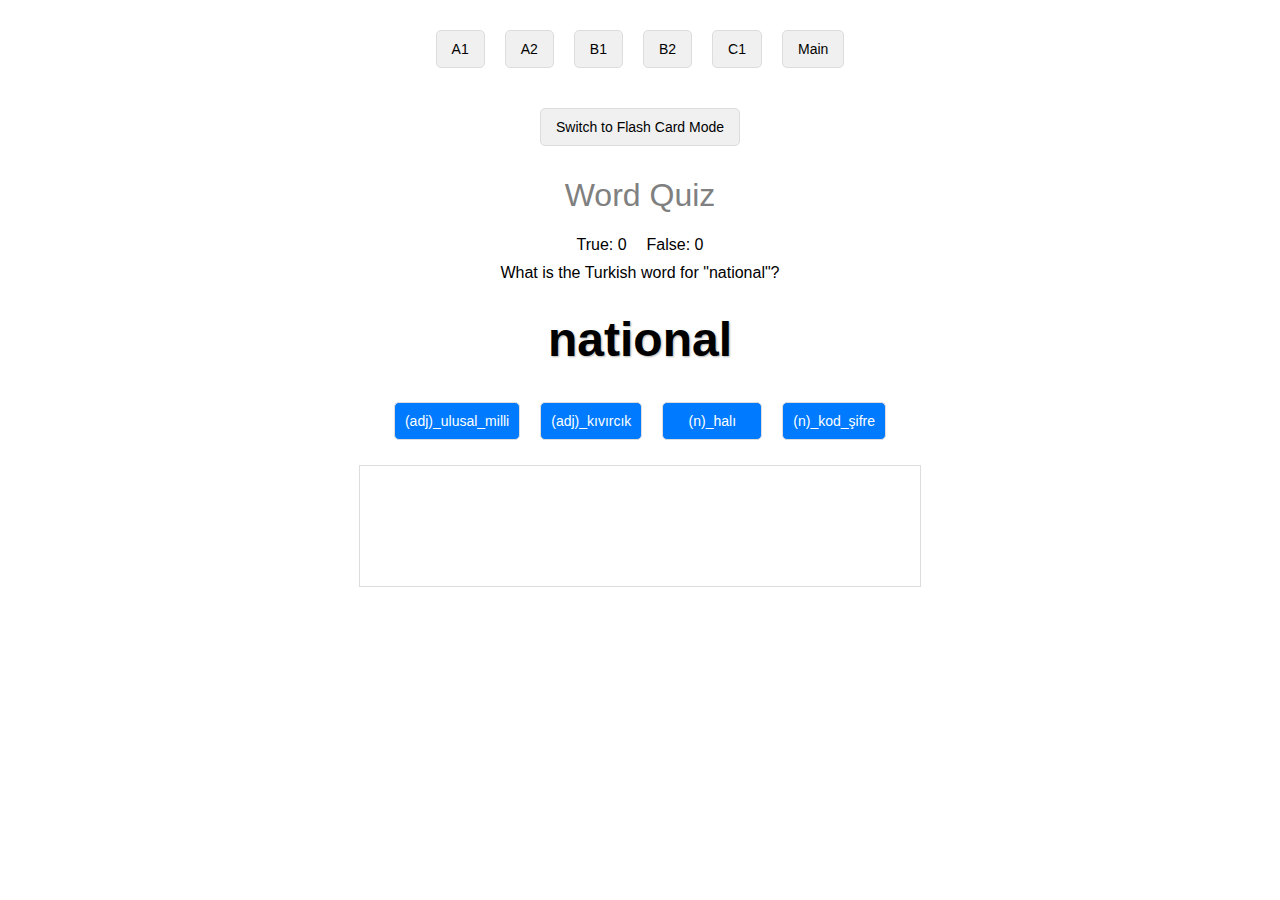
<file: html/A2words.html>
<!DOCTYPE html>
<html lang="en">
<head>
    <meta charset="UTF-8">
    <meta name="viewport" content="width=device-width, initial-scale=1.0">
    <title>Word Quiz & Flash Card</title>
    <style>
        body {
            font-family: Arial, sans-serif;
            text-align: center;
            max-width: 600px;
            margin: 0 auto;
            padding: 20px;
        }
        .options {
            display: flex;
            flex-wrap: wrap;
            justify-content: center;
            gap: 10px;
        }
        .option {
            padding: 10px;
            margin: 5px;
            background-color: #007bff;
            color: white;
            border: 1px solid #ddd;
            cursor: pointer;
            min-width: 100px;
            text-align: center;
        }
        .option:hover {
            background-color: #28a745;
            color: white;
        }
        #score-container {
            display: flex;
            justify-content: center;
            gap: 20px;
            margin-bottom: 10px;
        }
        .flashcard {
            border: 2px solid #000;
            padding: 20px;
            margin: 20px auto;
            width: 90%;
            height: 200px;
            display: flex;
            justify-content: center;
            align-items: center;
            font-size: 48px;
            font-weight: bold;
            background-color: #f9f9f9;
            color: #000;
            text-shadow: 1px 1px 2px rgba(0, 0, 0, 0.3);
            cursor: pointer;
        }
        .hidden {
            display: none;
        }
        .highlighted-word {
            font-size: 48px;
            font-weight: bold;
            color: #000;
            text-shadow: 1px 1px 2px rgba(0, 0, 0, 0.3);
            margin-top: 30px;
            margin-bottom: 30px;
        }
        #incorrect-words {
            border: 1px solid #ddd;
            margin: 20px auto;
            padding: 10px;
            width: 90%;
            height: 100px;
            overflow-y: auto;
            text-align: left;
            font-size: 14px;
        }
        .level-buttons {
            display: flex;
            flex-wrap: wrap;
            justify-content: center;
            gap: 10px;
            margin-bottom: 20px;
        }
        .level-buttons button {
            padding: 10px 15px;
            margin: 10px 5px;
            background-color: #f0f0f0;
            color: black;
            border: 1px solid #ddd;
            border-radius: 5px;
            font-size: 14px;
            cursor: pointer;
        }
        .level-buttons button:hover {
            background-color: #e0e0e0;
        }
        button {
            padding: 10px 15px;
            margin: 10px 5px;
            background-color: #f0f0f0;
            color: black;
            border: 1px solid #ddd;
            border-radius: 5px;
            font-size: 14px;
            cursor: pointer;
        }
        button:hover {
            background-color: #e0e0e0;
        }
    </style>
</head>
<body>
    <div class="level-buttons">
        <button onclick="window.open('https://ihsancetin.com.tr/html/A1words.html', '_blank')">A1</button>
        <button onclick="window.open('https://ihsancetin.com.tr/html/A2words.html', '_blank')">A2</button>
        <button onclick="window.open('https://ihsancetin.com.tr/html/B1words.html', '_blank')">B1</button>
        <button onclick="window.open('https://ihsancetin.com.tr/html/B2words.html', '_blank')">B2</button>
        <button onclick="window.open('https://ihsancetin.com.tr/html/C1words.html', '_blank')">C1</button>
        <button onclick="window.open('https://ihsancetin.com.tr/words', '_blank')">Main</button>
    </div>

    <button id="switch-mode">Switch to Flash Card Mode</button>

    <div id="quiz-container">
        <h1 style="color: gray; font-weight: normal;">Word Quiz</h1>
        <div id="score-container">
            <div id="quiz-true-score">True: 0</div>
            <div id="quiz-false-score">False: 0</div>
        </div>
        <div id="question">...</div>
        <div id="highlighted-word" class="highlighted-word">...</div>
        <div id="options" class="options"></div>
        <div id="incorrect-words"></div>
    </div>

    <div id="flashcard-container" class="hidden">
        <h1 style="color: gray; font-weight: normal;">Flash Card</h1>
        <div id="score-container">
            <div id="flash-true-score">True: 0</div>
            <div id="flash-false-score">False: 0</div>
        </div>
        <div class="flashcard" id="flashcard"></div>
        <button id="mark-true">Correct</button>
        <button id="mark-false">Incorrect</button>
        <button id="next-card">Next Card</button>
        <div id="incorrect-words"></div>
    </div>

    <script>
        const words = [
            

    ["ability", "(n)_yetenek_kabiliyet"],
    ["able", "(adj)_yapabilir_yetenekli"],
    ["abroad", "(adv)_yurt_dışında"],
    ["accept", "(v)_kabul_etmek"],
    ["accident", "(n)_kaza"],
    ["according to", "(prep)_-a_-e_göre"],
    ["achieve", "(v)_başarmak_ulaşmak"],
    ["act", "(v)_hareket_etmek_rol_almak"],
    ["active", "(adj)_faal_hareketli"],
    ["actually", "(adv)_aslında_gerçekte"],
    ["adult", "(adj)_yetişkin"],
    ["advantage", "(n)_avantaj"],
    ["adventure", "(n)_macera"],
    ["advertise", "(v)_reklam_yapmak"],
    ["advertisement", "(n)_reklam"],
    ["advertising", "(n)_reklamcılık"],
    ["affect", "(v)_etkilemek"],
    ["after", "(adv)_sonra"],
    ["after", "(conj)_-den_sonra"],
    ["against", "(prep)_-e_karşı"],
    ["ah", "(excl)_oooh_aha"],
    ["airline", "(n)_havayolu"],
    ["alive", "(adj)_canlı"],
    ["all", "(adv)_tamamen"],
    ["all right", "(adj)_iyi"],
    ["all right", "(adv)_tamam_pekâla"],
    ["all right", "(excl)_peki_olur_tamam"],
    ["allow", "(v)_izin_vermek_olanak_sağlamak"],
    ["almost", "(adv)_hemen_hemen_yaklaşık_neredeyse"],
    ["alone", "(adj)_yalnız_tek_başına"],
    ["alone", "(adv)_yalnız"],
    ["along", "(adv)_boyunca_yanısıra_ileri"],
    ["along", "(prep)_boyunca"],
    ["already", "(adv)_çoktan_zaten"],
    ["alternative", "(n)_alternatif"],
    ["although", "(conj)_-e_rağmen_-se_de_-e_karşın"],
    ["among", "(prep)_arasında"],
    ["amount", "(n)_miktar"],
    ["ancient", "(adj)_eski"],
    ["ankle", "(n)_ayak_bileği"],
    ["any", "(adv)_hiç_daha_biraz"],
    ["any more", "(adv)_artık_bundan_sonra"],
    ["anybody", "(pron)_hiç_kimse_herkes"],
    ["anyway", "(adv)_her_ne_yse_zaten"],
    ["anywhere", "(adv)_herhangi_bir_yer_hiçbir_yer"],
    ["anywhere", "(pron)_bir_yer"],
    ["app", "(n)_uygulama"],
    ["appear", "(v)_görünmek_ortaya_çıkmak"],
    ["appearance", "(n)_görünüş_ortaya_çıkma"],
    ["apply", "(v)_başvurmak_uygulamak_sürmek"],
    ["architect", "(n)_mimar"],
    ["architecture", "(n)_mimari"],
    ["argue", "(v)_tartışmak_ileri_sürmek"],
    ["argument", "(n)_tartışma_iddia"],
    ["army", "(n)_ordu"],
    ["arrange", "(v)_düzenlemek_ayarlamak"],
    ["arrangement", "(n)_düzenleme"],
    ["as", "(adv)_-dığı_için_çünkü_-dıkça_-iken_gibi"],
    ["as", "(conj)_ki_madem_olduğu_gibi"],
    ["asleep", "(adj)_uykulu_uykuda"],
    ["assistant", "(adj)_yardımcı"],
    ["assistant", "(n)_yardımcı"],
    ["athlete", "(n)_atlet_sporcu"],
    ["attack", "(n)_saldırı"],
    ["attack", "(v)_saldırmak"],
    ["attend", "(v)_katılmak"],
    ["attention", "(excl)_hazır_ol"],
    ["attention", "(n)_dikkat_ilgi_bakım"],
    ["attractive", "(adj)_çekici"],
    ["audience", "(n)_izleyici_dinleyici"],
    ["author", "(n)_yazar"],
    ["available", "(adj)_hazır_mevcut_uygun_görüşmeye_hazır"],
    ["average", "(adj)_ortalama_sıradan"],
    ["average", "(n)_ortalama"],
    ["avoid", "(v)_sakınmak_kaçınmak"],
    ["award", "(n)_ödül"],
    ["awful", "(adj)_berbat_kötü"],

    ["back", "(adj)_arka_geri"],
    ["background", "(n)_özgeçmiş_geçmiş_deneyimler_arka_plan"],
    ["badly", "(adv)_kötü_fena_şekilde"],
    ["bar", "(n)_bar_kalıp_parça"],
    ["baseball", "(n)_beysbol"],
    ["based", "(adj)_dayanmış_-e_dayanan"],
    ["basketball", "(n)_basketbol"],
    ["bean", "(n)_fasulye"],
    ["bear", "(n)_ayı"],
    ["beat", "(v)_vurmak_dövmek"],
    ["beef", "(n)_et_sığır_eti"],
    ["before", "(adv)_daha_önce_daha_önceden"],
    ["before", "(conj)_-den_önce"],
    ["behave", "(v)_davranmak"],
    ["behaviour", "(n)_davranış"],
    ["belong", "(v)_ait_olmak"],
    ["belt", "(n)_kemer_kuşak"],
    ["benefit", "(n)_yarar_fayda_çıkar"],
    ["best", "(adv)_en_iyisi"],
    ["best", "(n)_en_iyisi"],
    ["better", "(adv)_daha_iyi_şekilde"],
    ["between", "(adv)_iki_yer_insan_eşyayı_ayıran_boşluk_zaman_arası"],
    ["billion", "(num)_milyar"],
    ["bin", "(n)_çöp_kovası"],
    ["biology", "(n)_biyoloji"],
    ["birth", "(n)_doğum_doğuş"],
    ["biscuit", "(n)_bisküvi"],
    ["bit", "(n)_parça_kırıntı_küçük_parça"],
    ["blank", "(adj)_boş_içinde_hiç_bir_şey_olmayan"],
    ["blank", "(n)_boş_kullanılmamış_kağıt"],
    ["blood", "(n)_kan"],
    ["blow", "(v)_esmek_körüklemek_üflemek"],
    ["board", "(n)_tahta_pano_kurul"],
    ["boil", "(v)_kaynatmak_fokurdatmak"],
    ["bone", "(n)_kemik_kılçık"],
    ["book", "(v)_yer_ayırtmak"],
    ["borrow", "(v)_ödünç_almak"],
    ["boss", "(n)_patron"],
    ["bottom", "(adj)_en_alt_düzeyde"],
    ["bottom", "(n)_dip_alt"],
    ["bowl", "(n)_tas_kâse"],
    ["brain", "(n)_beyin"],
    ["bridge", "(n)_köprü"],
    ["bright", "(adj)_parlak"],
    ["brilliant", "(adj)_zeki_pırıl_pırıl_harika"],
    ["broken", "(adj)_kırık_kırılmış_bozuk"],
    ["brush", "(n)_fırça"],
    ["brush", "(v)_fırçalamak"],
    ["burn", "(v)_yanmak_yakmak"],
    ["businessman", "(n)_iş_adamı"],
    ["button", "(n)_düğme_buton"],
    ["backwards", "(adv)_geriye_geriye_doğru_geri"],
    ["bake", "(v)_fırında_pişirmek_pişmek"],
    ["balance", "(n)_denge"],
    ["balance", "(v)_tartmak_dengelemek"],
    ["ban", "(n)_yasak"],
    ["ban", "(v)_yasaklamak"],
    ["base", "(n)_kök_temel_dayanak"],
    ["base", "(v)_dayandırmak_dayamak"],
    ["basic", "(adj)_temel"],
    ["basis", "(n)_temel_esas_kaynak"],
    ["battery", "(n)_batarya_akü_pil"],
    ["battle", "(n)_savaş"],
    ["beauty", "(n)_güzellik"],
    ["bee", "(n)_arı"],
    ["belief", "(n)_inanç_iman_güven"],
    ["bell", "(n)_zil_çan"],
    ["bend", "(n)_dönemeç_viraj"],
    ["bend", "(v)_eğmek_bükmek"],
    ["benefit", "(v)_faydalanmak_yararlanmak"],
    ["better", "(n)_en_azından_daha_da_iyiye_doğru"],
    ["bite", "(n)_ısırık_lokma"],
    ["bite", "(v)_ısırmak_dișlemek_sokmak"],
    ["block", "(n)_blok"],
    ["block", "(v)_engel_olmak_tıkamak"],
    ["board", "(v)_gemi_uçak_binmek"],
    ["bomb", "(n)_bomba"],
    ["bomb", "(v)_bombalamak"],
    ["border", "(n)_sınır_hat"],
    ["bother", "(v)_canını_sıkmak_rahatsız_etmek"],
    ["branch", "(n)_dal_şube"],
    ["brand", "(n)_marka"],
    ["brand", "(v)_damgalamak_lekelemek"],
    ["brave", "(adj)_cesur"],
    ["breath", "(n)_nefes_soluk_fısıltı"],
    ["breathe", "(v)_solumak_nefes_almak"],
    ["breathing", "(n)_nefes_alıp_verme"],
    ["bride", "(n)_gelin"],
    ["bubble", "(n)_kabarcık_hava_kabarcığı_baloncuk"],
    ["bury", "(v)_gömmek_defnetmek"],
    ["by", "(adv)_geçerek_geçip_giderek"],
    ["camp", "(n)_kamp"],
    ["camp", "(v)_kamp_yapmak"],
    ["camping", "(n)_kamp_yapma"],
    ["can", "(n)_metal_kutu"],
    ["care", "(n)_ilgi_itina_bakım_özen"],
    ["care", "(v)_bakmak_ilgilenmek"],
    ["careful", "(adj)_dikkatli_özenli"],
    ["carefully", "(adv)_dikkatlice"],
    ["carpet", "(n)_halı"],
    ["cartoon", "(n)_çizgi_film_karikatür"],
    ["case", "(n)_dava_durum_hadise_vaka"],
    ["cash", "(n)_nakit_peşin_para"],
    ["castle", "(n)_kale_şato"],
    ["catch", "(v)_yakalamak_tutmak_hastalık_yakalanmak"],
    ["cause", "(n)_sebep_neden"],
    ["cause", "(v)_sebep_olmak_neden_olmak"],
    ["celebrate", "(v)_kutlamak_anmak_övmek"],
    ["celebrity", "(n)_ün_ünlü_kimse_tanınmış_kimse"],
    ["certain", "(adj)_kesin_muhakkak_emin"],
    ["certainly", "(adv)_kesinlikle_elbette"],
    ["chance", "(n)_olasılık_ihtimal_şans"],
    ["character", "(n)_karakter_özellik"],
    ["charity", "(n)_hayır_hayırseverlik"],
    ["chat", "(n)_sohbet_hoşbeş_lakırdı"],
    ["chat", "(v)_muhabbet_etmek_sohbet_etmek"],
    ["check", "(n)_kontrol"],
    ["chef", "(n)_şef"],
    ["chemistry", "(n)_kimya"],
    ["chip", "(n)_patates_kızartması_çip"],
    ["choice", "(n)_seçim_seçenek_tercih"],
    ["church", "(n)_kilise"],
    ["cigarette", "(n)_sigara"],
    ["circle", "(n)_daire"],
    ["circle", "(v)_çevrelemek_kuşatmak_daire_çizmek"],
    ["classical", "(adj)_klasik"],
    ["clear", "(adj)_açık_belli"],
    ["clearly", "(adv)_açıkça_anlaşılır_biçimde"],
    ["clever", "(adj)_zeki_akıllı"],
    ["climate", "(n)_iklim_hava_bölge"],
    ["close", "(adj)_yakın_kapalı"],
    ["closed", "(adj)_kapalı"],
    ["clothing", "(n)_giyim_giysi_elbise"],
    ["cloud", "(n)_bulut"],
    ["coach", "(n)_otobüs_koç"],
    ["coast", "(n)_sahil_kıyı"],
    ["code", "(n)_kod_şifre"],
    ["colleague", "(n)_meslektaş_iş_arkadaşı"],
    ["collect", "(v)_toplamak"],
    ["column", "(n)_kolon_sütun_köşe_yazısı"],
    ["comedy", "(n)_komedi"],
    ["comfortable", "(adj)_konforlu_rahat"],
    ["comment", "(n)_yorum_fikir"],
    ["communicate", "(v)_iletişim_kurmak_haberleşmek"],
    ["community", "(n)_cemiyet_cemaat_topluluk"],
    ["compete", "(v)_yarışmak_rekabet_etmek"],
    ["competition", "(n)_yarışma_rekabet"],
    ["complain", "(v)_şikayet_etmek_söylenmek_yakınmak"],
    ["completely", "(adv)_tam_olarak_tamamiyle"],
    ["condition", "(n)_durum_koşul_hastalık"],
    ["conference", "(n)_konferans_kongre_görüşme"],
    ["connect", "(v)_bağlamak_bitiştirmek_bağlantı_kurmak"],
    ["connected", "(adj)_bağlantılı"],
    ["consider", "(v)_dikkate_almak_hesaba_katmak_düşünmek"],
    ["contain", "(v)_kapsamak_içermek"],
    ["context", "(n)_bağlam_sözün_gelişi_kaynak_içerik"],
    ["continent", "(n)_kıta"],
    ["continue", "(v)_devam_etmek_sürmek"],
    ["control", "(n)_kontrol_teftiş"],
    ["control", "(v)_kontrol_etmek_denetlemek"],
    ["cook", "(n)_aşçı"],
 
    ["cooker", "(n)_ocak"],
    ["copy", "(n)_kopya_nüsha"],
    ["copy", "(v)_kopya_etmek_çoğaltmak_taklit_etmek"],
    ["corner", "(n)_köşe"],
    ["correctly", "(adv)_doğru_bir_şekilde"],
    ["count", "(v)_saymak_hesaba_katmak"],
    ["couple", "(n)_çift_eş"],
    ["cover", "(v)_kapamak_örtmek_kaplamak"],
    ["crazy", "(adj)_aptal_acayip_kızgın_çılgın"],
    ["creative", "(adj)_yaratıcı"],
    ["credit", "(n)_kredi_geri_ödenme_takdir_övgü"],
    ["crime", "(n)_suç_kabahat"],
    ["criminal", "(n)_suçlu_sabıkalı"],
    ["cross", "(n)_çarpı_işareti_haç"],
    ["cross", "(v)_karşıya_geçmek"],
    ["crowd", "(n)_kalabalık"],
    ["crowded", "(adj)_kalabalık_dolu"],
    ["cry", "(v)_ağlamak_bağırmak"],
    ["cupboard", "(n)_dolap"],
    ["curly", "(adj)_kıvırcık"],
    ["cycle", "(n)_devir_döngü_bisiklet"],
    ["cycle", "(v)_bisiklete_binmek"],
    ["daily", "(adj)_günlük"],
    ["danger", "(n)_tehlike_risk"],
    ["dark", "(n)_karanlık"],
    ["data", "(n)_bilgi_veri"],
    ["dead", "(adj)_ölü_cansız"],
    ["deal", "(v)_ilgilenmek_dağıtmak"],
    ["dear", "(excl)_canım_hayatım"],
    ["death", "(n)_ölüm_vefat"],
    ["decision", "(n)_karar_hüküm"],
    ["deep", "(adj)_derin"],
    ["definitely", "(adv)_kesinlikle"],
    ["degree", "(n)_derece_aşama_lisans"],
    ["dentist", "(n)_diş_hekimi"],
    ["department", "(n)_daire_bölüm"],
    ["depend", "(v)_-e_bağlı_olmak_güvenmek"],
    ["desert", "(n)_çöl_bozkır_ıssız_yer"],
    ["designer", "(n)_tasarımcı"],
    ["destroy", "(v)_tahrip_etmek_yıkmak"],
    ["detective", "(n)_dedektif"],
    ["develop", "(v)_gelişmek_ilerlemek_büyümek"],
    ["device", "(n)_alet_araç_cihaz_hile_oyun_arma"],
    ["diary", "(n)_günlük"],
    ["differently", "(adv)_farklı_bir_şekilde"],
    ["digital", "(adj)_dijital_sayısal"],
    ["direct", "(adj)_doğrudan_dolaysız"],
    ["direction", "(n)_yön_istikamet_talimat_yönerge"],
    ["director", "(n)_yönetmen_müdür_yönetici"],
    ["disagree", "(v)_aynı_fikirde_olmamak_uyuşmamak"],
    ["disappear", "(v)_gözden_kaybolmak_yok_olmak"],
    ["disaster", "(n)_felaket"],
    ["discover", "(v)_keşfetmek_ortaya_çıkarmak_bulmak"],
    ["discovery", "(n)_keşif_buluş"],
    ["discussion", "(n)_tartışma_görüşme"],
    ["disease", "(n)_hastalık_rahatsızlık"],
    ["distance", "(n)_mesafe_uzaklık"],
    ["divorced", "(adj)_boşanmış_ayrılmış"],
    ["document", "(n)_doküman_belge"],
    ["double", "(adj)_çift_eş_iki_kat_iki_misli"],
    ["double", "(det)_iki_kat_çift"],
    ["double", "(pron)_iki_kat"],
    ["double", "(v)_ikiye_katlamak"],
    ["download", "(n)_yükleme_indirme_programı"],
    ["download", "(v)_indirmek"],
    ["downstairs", "(adj)_aşağı"],
    ["drama", "(n)_oyun_drama"],
    ["drawing", "(n)_çizim_çizme"],
    ["dream", "(n)_rüya_hayal"],
    ["dream", "(v)_rüya_görmek_hayal_etmek"],
    ["drive", "(n)_sürüş"],
    ["driving", "(n)_sürüş"],
    ["drop", "(v)_düşmek_düşürmek_alçalmak_bırakmak"],
    ["drug", "(n)_ilaç_uyuşturucu"],
    ["dry", "(adj)_kuru"],
    ["dry", "(v)_kurutmak"],

    ["earn", "(v)_kazanmak_para"],
    ["earth", "(n)_dünya_yeryüzü_toprak_kara"],
    ["easily", "(adv)_kolaylıkla"],
    ["education", "(n)_eğitim"],
    ["effect", "(n)_etki_tesir_netice"],
    ["either", "(adv)_-de_-da"],
    ["either", "(det)_her_ikisi"],
    ["either", "(pron)_ikisinden_herhangi_biri_biri"],
    ["electric", "(adj)_elektrikli_heyecan_verici"],
    ["electrical", "(adj)_elektrik_elektro_elektrikli"],
    ["electricity", "(n)_elektrik"],
    ["electronic", "(adj)_elektronik"],
    ["employ", "(v)_çalıştırmak_iş_vermek_işe_almak_kullanmak"],
    ["employee", "(n)_işçi"],
    ["employer", "(n)_işveren"],
    ["empty", "(adj)_boş"],
    ["ending", "(n)_bitiş"],
    ["energy", "(n)_enerji_güç"],
    ["engine", "(n)_motor_makine_lokomotif"],
    ["engineer", "(n)_mühendis"],
    ["enormous", "(adj)_büyük_muazzam_kocaman"],
    ["enter", "(v)_girmek"],
    ["environment", "(n)_çevre"],
    ["equipment", "(n)_donanım_teçhizat_ekipman"],
    ["error", "(n)_yanlış_hata_hatalık"],
    ["especially", "(adv)_özellikle_bilhassa"],
    ["essay", "(n)_makale_deneme"],
    ["everyday", "(adj)_her_gün_gündelik_günlük"],
    ["everywhere", "(adv)_her_yer_her_yerde"],
    ["evidence", "(n)_tanık_delil_kanıt"],
    ["exact", "(adj)_tam_tamı_tamına_dakik_eksiksiz"],
    ["exactly", "(adv)_tam_olarak"],
    ["excellent", "(adj)_mükemmel"],
    ["except", "(prep)_dışında_haricinde"],
    ["exist", "(v)_var_olmak_olmak_bulunmak"],
    ["expect", "(v)_umak_beklemek"],
    ["experience", "(n)_tecrübe_deneyim_pratik"],
    ["experiment", "(n)_deney"],
    ["expert", "(adj)_bilgili_uzman"],
    ["expert", "(n)_uzman_bilirkişi"],
    ["explanation", "(n)_açıklama"],
    ["express", "(v)_ifade_etmek_anlatmak_açıklamak"],
    ["expression", "(n)_ifade_ifade_etme"],
    ["extreme", "(adj)_aşırı_olağanüstü_ölçüsüz_son_derece"],
    ["extremely", "(adv)_aşırı_aşırı_boyutta_son_derece_oldukça"],

    ["factor", "(n)_etken_unsur"],
    ["factory", "(n)_fabrika"],
    ["fail", "(v)_başaramamak_becerememek_başarısız_olmak"],
    ["fair", "(adj)_sarışın_fuar_adil_dürüst_açık"],
    ["fall", "(n)_sonbahar"],
    ["fan", "(n)_fanatik_hayran_vantilatör"],
    ["farm", "(v)_çiftçilik_yapmak_yetiştirmek"],
    ["farming", "(n)_tarım_çiftçilik"],
    ["fashion", "(n)_moda_adet_tarz_biçim"],
    ["fat", "(n)_yağ"],
    ["fear", "(n)_korku_endişe"],
    ["feature", "(n)_özellik"],
    ["feed", "(v)_beslemek_yiyecek_vermek"],
    ["female", "(adj)_dişi_kadın"],
    ["female", "(n)_kadın"],
    ["fiction", "(n)_düş_uydurma_kurgu"],
    ["field", "(n)_tarla_alan_arazi"],
    ["fight", "(n)_kavga_dövüş_savaş"],
    ["fight", "(v)_dövüşmek_savaşmak_kavga_etmek"],
    ["figure", "(n)_figür_şekil_vücut_yapısı_tip_rakam_şahsiyet"],
    ["film", "(v)_film_çekmek_kaplamak"],
    ["final", "(n)_final"],
    ["finally", "(adv)_sonunda_nihayet"],
    ["finger", "(n)_parmak"],
    ["finish", "(n)_varış_bitiş_son"],
    ["first", "(n)_ilk"],
    ["firstly", "(adv)_ilk_olarak_birinci_olarak"],
    ["fish", "(v)_balık_tutmak"],
    ["fishing", "(n)_balık_tutma_balıkçılık"],
    ["fit", "(adj)_sağlıklı_zinde_formda_uygun"],
    ["fit", "(v)_uymak_yakışmak"],
    ["fix", "(v)_tamir_etmek_yerleştirmek"],
    ["flat", "(adj)_düz_havasız_sıkıcı"],
    ["flu", "(n)_grip"],
    ["fly", "(n)_sinek"],
    ["flying", "(adj)_uçan_uçucu"],
    ["flying", "(n)_köpük"],
    ["focus", "(n)_odak_noktası_odak"],
    ["focus", "(v)_odaklamak_bir_noktada_toplamak yoğunlaşmak"],
    ["following", "(adj)_takip_eden_sonraki"],
    ["foreign", "(adj)_yabancı"],
    ["forest", "(n)_orman"],
    ["fork", "(n)_çatal"],
    ["formal", "(adj)_resmi_kamusal"],
    ["fortunately", "(adv)_şans_esi_neyse_ki"],
    ["forward", "(adv)_ileriye_doğru"],
    ["free", "(adv)_para_ödemeden_ücretsiz_olarak_bedava"],
    ["fresh", "(adj)_taze_yeni_serin"],
    ["fridge", "(n)_buzdolabı"],
    ["frog", "(n)_kurbağa"],
    ["fun", "(adj)_eğlenceli_zevkli"],
    ["furniture", "(n)_ev_eşyası_mobilya"],
    ["further", "(adj)_ileri_daha_çok_başka"],
    ["future", "(adj)_gelecek_istikbal"],

    ["gallery", "(n)_galeri"],
    ["gap", "(n)_boşluk_aralık_fark"],
    ["gas", "(n)_gaz"],
    ["gate", "(n)_dış_kapı_giriş_kapısı"],
    ["general", "(adj)_genel_yaygın"],
    ["gift", "(n)_hediye_armağan_doğuştan_yetenek"],
    ["goal", "(n)_amaç_hedef_gol"],
    ["god", "(n)_tanrı"],
    ["gold", "(adj)_altından_yapılmış_altın_renkli"],
    ["gold", "(n)_altın"],
    ["golf", "(n)_golf"],
    ["good", "(n)_yararına_iyiliğine_çıkarına"],
    ["government", "(n)_hükümet_devlet_idare_yönetim"],
    ["grass", "(n)_çimen_yeşillik"],
    ["greet", "(v)_selamlamak_kutlamak_karşılamak"],
    ["ground", "(n)_toprak_zemin_yer"],
    ["guest", "(n)_misafir_konuk"],
    ["guide", "(n)_rehber_kılavuz"],
    ["guide", "(v)_rehberlik_etmek_yönlendirmek_yol_göstermek"],
    ["gun", "(n)_silah_top_tüfek"],
    ["guy", "(n)_adam_herif"],
    ["habit", "(n)_alışkanlık_adet_huy"],
    ["half", "(adv)_kısmen_yarı_yarısı_yarı_yarıya"],
    ["hall", "(n)_giriş_koridor_salon_antre"],
    ["happily", "(adv)_mutlulukla_mutluca_isteklice"],
    ["headache", "(n)_baş_ağrısı"],
    ["heart", "(n)_kalp"],
    ["heat", "(n)_sıcaklık_hararet_ısı_ateş"],
    ["heat", "(v)_ısıtmak"],
    ["heavy", "(adj)_ağır_yoğun"],
    ["height", "(n)_yükseklik_uzunluk_boy"],
    ["helpful", "(adj)_yardımsever"],
    ["hero", "(n)_kahraman"],
    ["hers", "(pron)_bayan_ona_ait_onunki"],
    ["herself", "(pron)_bayan_kendi_kendini_kendine"],
    ["hide", "(v)_saklamak_gizlemek_saklı_tutmak"],
    ["high", "(adv)_yükseklerde_yukarıda"],
    ["hill", "(n)_tepe_yükselti"],
    ["himself", "(pron)_erkek_kendi_kendisi_kendini_kendisini"],
    ["his", "(pron)_erkek_onunki"],
    ["hit", "(n)_çarpma_vuruş_popüler"],
    ["hit", "(v)_vurmak_çarpma_isabet_ettirmek_afet_vs_kötü_etkilemek"],
    ["hockey", "(n)_hokey"],
    ["hold", "(v)_tutmak_elinde_tutmak_düzenlemek_iddia_etmek"],
    ["hole", "(n)_delik_çukur_oyuk"],
    ["home", "(adj)_ev_yapımı_ev_sahibi_yurt_ici"],
    ["hope", "(n)_umut_beklenti"],
    ["huge", "(adj)_ayı_gibi_kocaman_dev_büyük"],
    ["human", "(adj)_insani_insana_ait_özgü"],
    ["human", "(n)_insan_oğlu"],
    ["hurt", "(adj)_yaralanmış_incinmiş"],
    ["hurt", "(v)_yaralamak_acımak_incitmek"],

    ["ideal", "(adj)_uygun_ideal"],
    ["identify", "(v)_tanımlamak_saptamak"],
    ["ill", "(adj)_hasta_kötü"],
    ["illness", "(n)_hastalık"],
    ["image", "(n)_görüntü_şekil"],
    ["immediately", "(adv)_hemen_aniden_derhal"],
    ["impossible", "(adj)_imkansız"],
    ["included", "(adj)_dahil_ine_alan"],
    ["including", "(prep)_içeren_dahil_eden_dahil"],
    ["increase", "(n)_artış"],
    ["increase", "(v)_artmak_arttırmak"],
    ["incredible", "(adj)_inanılmaz"],
    ["independent", "(adj)_bağımsız"],
    ["individual", "(adj)_bireysel"],
    ["individual", "(n)_birey"],
    ["industry", "(n)_sanayi"],
    ["informal", "(adj)_gayri_resmi"],
    ["injury", "(n)_yaralanma_sakatlanma"],
    ["insect", "(n)_böcek"],
    ["inside", "(adj)_iç"],
    ["inside", "(adv)_içeriye_içeriye_doğru"],
    ["inside", "(n)_içi_iç_taraf"],
    ["inside", "(prep)_içerisinde"],
    ["instead", "(adv)_in_yerine"],
    ["instruction", "(n)_talimat_öğretim"],
    ["instructor", "(n)_öğretmen_eğitmen"],
    ["instrument", "(n)_alet_enstrüman_vasıta"],
    ["intelligent", "(adj)_zeki_akıllı"],
    ["international", "(adj)_uluslararası"],
    ["introduction", "(n)_tanıtım_başlangıç"],
    ["invent", "(v)_icat_etmek"],
    ["invention", "(n)_icat"],
    ["invitation", "(n)_davet"],
    ["invite", "(v)_davet_etmek_çağırmak_neden_olmak"],
    ["involve", "(v)_içermek_gerektirmek"],
    ["item", "(n)_madde_parça"],
    ["itself", "(pron)_kendi_kendisi_kendisini"],

    ["jam", "(n)_reçel_sıkışıklık"],
    ["jazz", "(n)_caz"],
    ["jewellery", "(n)_kuyumculuk_mücevher"],
    ["joke", "(n)_şaka_espri"],
    ["joke", "(v)_şaka_yapmak"],
    ["journalist", "(n)_gazeteci"],
    ["jump", "(n)_zıplama_sıçrayış"],
    ["jump", "(v)_atlamak_zıplamak"],
    ["kid", "(n)_çocuk"],
    ["kill", "(v)_öldürmek"],
    ["king", "(n)_kral"],
    ["knee", "(n)_diz"],
    ["knife", "(n)_bıçak"],
    ["knock", "(v)_kapı_çalmak_vurmak_çarpma"],
    ["knowledge", "(n)_bilgi"],
    ["lab", "(n)_laboratuvar"],
    ["lady", "(n)_hanım_efendi"],
    ["lake", "(n)_göl"],
    ["lamp", "(n)_lamba_fener"],
    ["land", "(v)_(uçak)_inmek_karaya_çıkmak"],
    ["laptop", "(n)_diz_üstü_bilgisayar"],
    ["last", "(adv)_son_olarak_son_kez"],
    ["last", "(n)_son"],
    ["last", "(v)_sürmek_devam_etmek"],
    ["later", "(adj)_daha_sonra_en_son"],
    ["laughter", "(n)_kahkaha"],
    ["law", "(n)_yasa_kanun_hukuk"],
    ["lawyer", "(n)_avukat"],
    ["lazy", "(adj)_tembel_uyuşuk"],
    ["lead", "(v)_başında_olmak_yol_göstermek_öncülük_etmek"],
    ["leader", "(n)_önder_lider"],
    ["learning", "(n)_öğrenme_öğrenim"],
    ["least", "(adv)_en_az_derece_en_az"],
    ["least", "(det)_en_az"],
    ["least", "(pron)_en_az"],
    ["lecture", "(n)_konferans_ders_öğüt"],
    ["lecture", "(v)_konferans_vermek_öğüt_vermek"],
    ["lemon", "(n)_limon"],
    ["lend", "(v)_ödünç_vermek"],
    ["less", "(adv)_daha_az"],
    ["less", "(det)_daha_da_az"],
    ["less", "(pron)_daha_az"],
    ["level", "(n)_seviye_düzey"],
    ["lifestyle", "(n)_yaşam_tarzı"],
    ["lift", "(n)_asansör_yükselme"],
    ["lift", "(v)_kaldırmak_aşırmak_yükseltmek"],
    ["light", "(v)_hafif_açık"],
    ["likely", "(adj)_muhtemel_olası"],
    ["link", "(n)_bağlantı_hat"],
    ["link", "(v)_bağlamak_birleştirmek"],
    ["listener", "(n)_dinleyici"],
    ["little", "(adv)_azıcık_az_miktar"],
    ["lock", "(n)_kilit"],
    ["lock", "(v)_kilitlemek"],
    ["look", "(n)_bakış_görünüş"],
    ["lorry", "(n)_kamyon"],
    ["lost", "(adj)_kayıp_kaybolmuş_ne_yapacağını_bilmeyen"],
    ["loud", "(adj)_yüksek_sesli_gürültülü"],
    ["loud", "(adv)_yüksek_sesle_gürültüyle"],
    ["loudly", "(adv)_gürültüyle"],
    ["lovely", "(adj)_hoş_güzel_çekici_sevecen"],
    ["low", "(adj)_düşük_alçak_az"],
    ["low", "(adv)_düşük_alçak_aşağıda_aşağıya"],
    ["luck", "(n)_şans_talih"],
    ["lucky", "(adj)_şanslı_talihli"],

    ["mail", "(n)_posta"],
    ["mail", "(v)_postalamak"],
    ["major", "(adj)_ana_önemli_büyük_başlıca"],
    ["male", "(adj)_erkek"],
    ["male", "(n)_erkek"],
    ["manage", "(v)_yönetmek_başarmak_becermek"],
    ["manager", "(n)_yönetici_idareci_müdür"],
    ["manner", "(n)_tarz_biçim_yol_davranış_şekil"],
    ["mark", "(n)_visne_çürüğü_rengi_kestane_rengi"],
    ["mark", "(v)_işaretlemek_çizmek_belirlemek_not_vermek"],
    ["marry", "(v)_evlenmek"],
    ["material", "(n)_malzeme_madde"],
    ["mathematics", "(n)_matematik"],
    ["maths", "(n)_matematik"],
    ["matter", "(n)_sorun_mesele_madde"],
    ["matter", "(v)_önemi_olmak_önemli_olmak_olanları_etkilemek"],
    ["may", "(mv)_mümkün_olmak_izin_vermek_müsaade_etmek_izin_istemek_ricada_bulunmak"],
    ["media", "(n)_basın_medya"],
    ["medical", "(adj)_tıbbi_tedaviyle_ilişkin"],
    ["medicine", "(n)_tıp_ilaç"],
    ["memory", "(n)_hafıza_anı_hatıra"],
    ["mention", "(v)_söz_etmek_bahsetmek_dile_getirmek_söylemek"],
    ["metal", "(n)_metal"],
    ["method", "(n)_yöntem_usul"],
    ["middle", "(adj)_ortadaki_orta_ara_vasat"],
    ["middle", "(n)_orta_orta_kısım"],
    ["might", "(mv)_olabilir"],
    ["mind", "(n)_akıl_us_zihin_bellek"],
    ["mind", "(v)_önemsemek_ilgilenişmek"],
    ["mine", "(pron)_benimki"],
    ["mirror", "(n)_ayna"],
    ["missing", "(adj)_kayıp_eksik"],
    ["mobile", "(adj)_hareketli_gezici_oynak_seyyar"],
    ["mobile", "(n)_cep_telefonu"],
    ["monkey", "(n)_maymun"],
    ["moon", "(n)_ay_uydu"],
    ["mostly", "(adv)_çoğunlukla_genelde_başlıca"],
    ["motorcycle", "(n)_motosiklet"],
    ["movement", "(n)_hareket_eylem_akım"],
    ["musical", "(adj)_müzikal_müzikle_ilişkili"],
    ["musician", "(n)_müzisyen"],
    ["myself", "(pron)_kendimi_kendime_kendim_bizzat_kendim"],

    
    ["narrow", "(adj)_dar_kısıtlı_sınırlı"],
    ["national", "(adj)_ulusal_milli"],
    ["nature", "(n)_doğa_mizaç_huy"],
    ["nearly", "(adv)_hemen_hemen_neredeyse"],
    ["necessary", "(adj)_gerekli_lazım_zorunlu_gereken"],
    ["neck", "(n)_boyun_yaka"],
    ["need", "(n)_ihtiyaç_gereksinim"],
    ["neither", "(det)_(iki_şeyin)_hiç_biri_hiç_birisi"],
    ["neither", "(pron)_hiç_biri_(ikisinde)_hiç_biri_…in/her_ikisi_de"],
    ["nervous", "(adj)_sinirli_gergin"],
    ["network", "(n)_ağ_şebeke_örgü"],
    ["noise", "(n)_gürültü_ses"],
    ["noisy", "(adj)_gürültülü"],
    ["none", "(pron)_hiç_hiçbir"],
    ["normal", "(adj)_her_zamanki_gibi_normal"],
    ["normally", "(adv)_normal_olarak_normalde"],
    ["notice", "(n)_duyuru_uYarı_dikkat"],
    ["notice", "(v)_fark_etmek_dikkat_etmek_farkına_varmak"],
    ["novel", "(n)_roman"],
    ["nowhere", "(adv)_hiçbir_yerde"],
    ["number", "(v)_numaralandırmak"],
    ["nut", "(n)_sert_kabuklu_yemiş_fındık_ceviz"],
    ["ocean", "(n)_okyanus_derya"],
    ["offer", "(n)_teklif_öneri_sunma"],
    ["offer", "(v)_teklif_etmek_sunmak"],
    ["officer", "(n)_memur_görevli_polis_subay"],
    ["oil", "(n)_sıvı_yağ_petrol"],
    ["onto", "(prep)_e_a_üzerine_doğru"],
    ["opportunity", "(n)_fırsat_uygun_durum_şans"],
    ["option", "(n)_seçenek"],
    ["ordinary", "(adj)_olağan_sıradan"],
    ["organization", "(n)_organizasyon_örgüt_örgütlenme"],
    ["organize", "(v)_planlamak_düzenlemek_kurmak"],
    ["original", "(adj)_gerçek_asıl_özgün_ilk"],
    ["ourselves", "(pron)_kendimizi_kendimize"],
    ["outside", "(adj)_dış_dışarda"],
    ["outside", "(n)_dışı_dış_yüzeyi"],
    ["outside", "(prep)_dışarda_dışında"],
    ["oven", "(n)_fırın"],
    ["own", "(v)_sahip_olmak"],
    ["owner", "(n)_sahip_mal_sahibi"],

    ["pack", "(v)_paketlemek_sarmak_toplanmak_doluşmak"],
    ["pain", "(n)_ağrı_acı_azap"],
    ["painter", "(n)_ressam"],
    ["palace", "(n)_palas_saray"],
    ["pants", "(n)_pantolon"],
    ["parking", "(n)_araç_park_etme_araç_parking"],
    ["particular", "(adj)_belli_belirli_özel_özgü_özel"],
    ["pass", "(v)_geçmek_başarmak"],
    ["passenger", "(n)_yolcu"],
    ["past", "(adv)_dan_geçip_giderek_geçe_saat_kullanım_tarihi_geçmiş"],
    ["patient", "(n)_hasta"],
    ["pattern", "(n)_örnek_eşantiyon_şablon_tarz_şekil"],
    ["pay", "(n)_ödeme_maaş"],
    ["peace", "(n)_barış_sulh_huzur_rahat"],
    ["penny", "(n)_peni_sent"],
    ["per", "(prep)_her_biri_başına"],
    ["per cent", "(adj)_yüzde_lik"],
    ["per cent", "(adv)_yüzde_yüzdelik_yüzde_olarak"],
    ["per cent", "(n)_yüzde_oran"],
    ["perform", "(v)_yapmak_yerine_getirmek_uygulamak_sergilemek"],
    ["perhaps", "(adv)_belki_muhtemelen"],
    ["permission", "(n)_izin_müsaade"],
    ["personality", "(n)_kişilik_karakter"],
    ["pet", "(n)_ev_hayvanı_evcil_hayvan"],
    ["petrol", "(n)_benzin"],
    ["photograph", "(v)_fotoğraf_çekmek"],
    ["physical", "(adj)_fiziki_bedensel"],
    ["physics", "(n)_fizik"],
    ["pick", "(v)_toplamak_koparmak_yolmak_seçmek"],
    ["pilot", "(n)_pilot"],
    ["planet", "(n)_gezegen"],
    ["plant", "(v)_dikmek_yerleştirmek"],
    ["plastic", "(adj)_plastik"],
    ["plastic", "(n)_plastik"],
    ["plate", "(n)_tabak_levha"],
    ["platform", "(n)_sahne_platform"],
    ["please", "(v)_memnun_etmek"],
    ["pleased", "(adj)_mutlu_memnun"],
    ["pocket", "(n)_cep_göz_kısım"],
    ["polite", "(adj)_kibar_nazik_terbiyeli_ince"],
    ["pollution", "(n)_kirlenme_kirletme_kirlilik"],
    ["pop", "(adj)_pop"],
    ["pop", "(n)_pop_müziği"],
    ["population", "(n)_nüfus"],
    ["position", "(n)_durum_konum_yer"],
    ["possession", "(n)_mal_mülk_sahip_olma"],
    ["possibility", "(n)_olasılık_ihtimal_olanak"],
    ["poster", "(n)_afiş"],
    ["power", "(n)_güç_kuvvet_yetki_iktidar"],
    ["predict", "(v)_önceden_haber_vermek_tahmin_etmek"],
    ["present", "(v)_sunmak_vermek"],
    ["president", "(n)_başkan_cumhurbaşkanı"],
    ["prevent", "(v)_önlemek_engel_olmak_alıkoymak"],
    ["print", "(v)_basmak_yayımlamak"],
    ["printer", "(n)_yazıcı_matbaacı"],
    ["prison", "(n)_hapishane_cezaevi_kodes"],
    ["prize", "(n)_ödül_mükâfat_ikramiye"],
    ["process", "(n)_yöntem_ișlem_süreç"],
    ["produce", "(v)_üretmek_yapmak_neden_olmak"],
    ["professional", "(adj)_mesleki_profesyonel"],
    ["professor", "(n)_profesör"],
    ["profile", "(n)_profil_biyografi_yüzün_yandan_görünüşü_kesit"],
    ["program", "(n)_program"],
    ["progress", "(n)_gelişme_ilerleme"],
    ["promise", "(n)_söz_ vaat_gelecek"],
    ["promise", "(v)_söz_vermek_vaaetmek"],
    ["pronounce", "(v)_telâffuz_etmek_sesletmek"],
    ["protect", "(v)_korumak_gözetmek"],
    ["provide", "(v)_sağlamak_karşılama_temin_etmek"],
    ["pub", "(n)_meyhane_bar"],
    ["public", "(adj)_umumi_ortak"],
    ["public", "(n)_kamu_kamusal_halk"],
    ["publish", "(v)_yayınlamak_basmak"],
    ["pull", "(v)_çekmek_asılmak"],
    ["purpose", "(n)_amaç_maksat_niyet"],
    ["push", "(v)_itmek_zorlamak"],


    ["quality", "(n)_nitelik_kalite_vasıf_özellik"],
    ["quantity", "(n)_nicelik_miktar_sayı"],
    ["queen", "(n)_kraliçe_sultan_sevgili"],
    ["question", "(v)_sorgulamak_şüphe_etmek"],
    ["quietly", "(adv)_sessizce"],
    ["race", "(n)_yarış_koşu_ırk"],
    ["race", "(v)_yarışmak"],
    ["railway", "(n)_demiryolu"],
    ["raise", "(v)_yükseltmek_büyütmek"],
    ["rate", "(n)_oran_kur_rayiç_ücret_fiyat"],
    ["rather", "(adv)_oldukça_biraz_az_çok"],
    ["reach", "(v)_ulaşmak_erişmek"],
    ["react", "(v)_tepki_göstermek_tepki_vermek_tepkimek"],
    ["realize", "(v)_fark_etmek_farkına_varmak"],
    ["receive", "(v)_almak_teslim_almak_kabul_etmek"],
    ["recent", "(adj)_son_zamanlardaki_yeni_son_son_günlerdeki"],
    ["recently", "(adv)_son_zamanlarda_geçenlerde"],
    ["reception", "(n)_alma_kabul_resepsiyon"],
    ["recipe", "(n)_yemek_tarifi"],
    ["recognize", "(v)_tanımak_kabul_etmek_farkına_varmak"],
    ["recommend", "(v)_tavsiye_etmek_önermek"],
    ["record", "(n)_kayıt_rekor_kaset"],
    ["record", "(v)_kaydetmek"],
    ["recording", "(n)_kayıt_etme"],
    ["recycle", "(v)_geri_dönüştürmek"],
    ["reduce", "(v)_azaltmak_indirmek_küçültmek"],
    ["refer", "(v)_atıfta_bulunmak_kastetmek_ima_etmek"],
    ["refuse", "(v)_reddetmek_kabul_etmemek"],
    ["region", "(n)_bölge_yöre"],
    ["regular", "(adj)_düzenli"],
    ["relationship", "(n)_ilişki_ilgi_bağ"],
    ["remove", "(v)_ortadan_kaldırmak_çıkarmak"],
    ["repair", "(v)_onarmak_tamir_etmek"],
    ["replace", "(v)_değiştirmek_yerine_koymak"],
    ["reply", "(n)_cevap_yanıt"],
    ["reply", "(v)_cevap_vermek"],
    ["report", "(v)_rapor_etmek_anlatmak_söylemek_bildirmek"],
    ["reporter", "(n)_gazete_muhabiri_sunucu"],
    ["request", "(n)_rica_istek"],
    ["research", "(n)_araştırma"],
    ["research", "(v)_araştırmak_incelemek"],
    ["researcher", "(n)_araştırmacı"],
    ["respond", "(v)_cevap_vermek_yanıt_tepki_vermek"],
    ["response", "(n)_cevap_yanıt_tepki"],
    ["rest", "(n)_dinlenme_istirahat_kalan_arta_kalan"],
    ["rest", "(v)_dinlenmek_mola_vermek"],
    ["review", "(n)_gözden_geçirme_eleştirme"],
    ["review", "(v)_incelemek_gözden_geçirmek_eleştirmek"],
    ["ride", "(n)_binme_sürme"],
    ["ring", "(n)_yüzük_zil"],
    ["ring", "(v)_zil_çalmak_çınlatmak_telefon_etmek"],
    ["rise", "(v)_artmak_yükselmek_kalkmak_doğmak_oraya_çıkmak"],
    ["rock", "(n)_kaya_taş"],
    ["role", "(n)_rol_görev"],
    ["roof", "(n)_çatı_tavan"],
    ["round", "(adj)_yuvarlak_daire_şeklinde_küresel"],
    ["round", "(adv)_yuvarlak"],
    ["round", "(prep)_çevresinde_etrafında"],
    ["route", "(n)_rota_yol_hat_güzergah"],
    ["rubbish", "(n)_çöp_saçmalık"],
    ["rude", "(adj)_kaba"],
    ["run", "(n)_koşu"],
    ["runner", "(n)_koşucu"],
    ["running", "(n)_koşu"],


    ["sadly", "(adv)_üzüntülü_bir_şekilde"],
    ["safe", "(adj)_güvenli"],
    ["sail", "(v)_gemiyle_yol_almak"],
    ["sailing", "(n)_denize_açılma_yelkencilik"],
    ["salary", "(n)_maaş_aylık"],
    ["sale", "(n)_satış_indirim_ucuzluk"],
    ["sauce", "(n)_sos_salça"],
    ["save", "(v)_kurtarmak_saklamak_biriktirmek_tasarruf"],
    ["scared", "(adj)_korkmuş_tedirgin"],
    ["scary", "(adj)_korkutucu"],
    ["scene", "(n)_sahne_manzara_olay_yeri"],
    ["schedule", "(n)_tarife_şift_program"],
    ["score", "(n)_sonuç_puan_sayı"],
    ["score", "(v)_sayı_yapmak_gol_atmak_puan_almak"],
    ["screen", "(n)_ekran_perde"],
    ["search", "(n)_arama"],
    ["search", "(v)_aramak"],
    ["season", "(n)_mevsim"],
    ["seat", "(n)_koltuk_sandalye_oturacak_yer"],
    ["second", "(adv)_ikinci"],
    ["secondly", "(adv)_ikinci_olarak"],
    ["secret", "(adj)_gizli"],
    ["secret", "(n)_sır"],
    ["secretary", "(n)_sekreter"],
    ["seem", "(lv)_gibi_görünmek_benzemek"],
    ["sense", "(n)_duyu_anlam"],
    ["separate", "(adj)_ayrı_ayrılmış"],
    ["series", "(n)_sıra_seri_dizi"],
    ["serious", "(adj)_ciddi_ağırbaşlı"],
    ["serve", "(v)_hizmet_etmek"],
    ["service", "(n)_servis_hizmet_görev"],
    ["several", "(det)_birkaç"],
    ["several", "(pron)_birkaç"],
    ["shake", "(v)_sallamak_çalkalamak"],
    ["shall", "(mv)_…yım/lım_mı?"],
    ["shape", "(n)_şekil_biçim"],
    ["sheet", "(n)_çarşaf_sayfa_tabaka"],
    ["ship", "(n)_gemi"],
    ["shoulder", "(n)_omuz"],
    ["shout", "(n)_çığlık_bağırış"],
    ["shout", "(v)_bağırmak_haykırmak"],
    ["shut", "(adj)_kapalı"],
    ["shut", "(v)_kapatmak_kapamak"],
    ["side", "(n)_yüz_taraf_yan"],
    ["sign", "(n)_imza_işaret"],
    ["sign", "(v)_imzalamak"],
    ["silver", "(adj)_gümüşten_yapılmış_gümüş_renginde"],
    ["silver", "(n)_gümüş"],
    ["simple", "(adj)_basit_yalın"],
    ["since", "(conj)_–dığı_için_çünkü_–den_beri"],
    ["since", "(prep)_–den_beri_–den_itibaren"],
    ["singing", "(n)_şarkı_söyleme"],
    ["single", "(adj)_tek_bekâr"],
    ["single", "(n)_tek_bekâr"],
    ["sir", "(n)_bey_efendi_efendim"],
    ["site", "(n)_yer_alan"],
    ["size", "(n)_beden_numara_büyüklük_boyut"],
    ["ski", "(adj)_kayak_ile_ilgili"],
    ["ski", "(n)_kayak"],
    ["ski", "(v)_kayak_yapmak"],
    ["skiing", "(n)_kayak_yapma"],
    ["skin", "(n)_cilt_deri"],
    ["sky", "(n)_gökyüzü"],
    ["sleep", "(n)_uyku"],
    ["slowly", "(adv)_yavaş_yavaş_yavaşça_yavaş"],
    ["smartphone", "(n)_akıllı_telefon"],
    ["smell", "(n)_koku_koklama"],
    ["smell", "(v)_koklamak_kokmak"],
    ["smile", "(n)_gülümseme"],
    ["smile", "(v)_gülümsemek"],
    ["smoke", "(n)_duman_sigara"],
    ["smoke", "(v)_sigara_içmek_tütmek"],
    ["smoking", "(n)_sigara_içme"],
    ["soap", "(n)_sabun"],
    ["soccer", "(n)_futbol"],
    ["social", "(adj)_toplumsal"],
    ["society", "(n)_toplum_cemiyet"],
    ["sock", "(n)_çorap"],
    ["soft", "(adj)_yumuşak_hafif"],
    ["soldier", "(n)_asker"],
    ["solution", "(n)_çıkar_yol_eryik_çözüm"],
    ["solve", "(v)_çözmek_çözüm_bulmak"],
    ["somewhere", "(adv)_bir_yerde_herhangi_bir_yerde"],
    ["somewhere", "(pron)_bir_yer"],
    ["sort", "(n)_tür_çeşit_sınıf"],
    ["source", "(n)_kaynak_kaynakça_memba_köken"],
    ["speaker", "(n)_konuşmacı_hoparlör"],
    ["specific", "(adj)_spesifik_özel_belli_belirli"],
    ["speech", "(n)_konuşma_söz"],
    ["speed", "(n)_hız_limiti_azami_sürat"],
    ["spider", "(n)_örümcek"],
    ["spoon", "(n)_kaşık"],
    ["square", "(adj)_kare"],
    ["square", "(n)_kare_meydan"],
    ["stage", "(n)_sahne_aşama"],
    ["stair", "(n)_basamak_kademe"],
    ["stamp", "(n)_pul_damga"],
    ["star", "(v)_başrol_oynamak_yıldızı_parlamak"],
    ["start", "(n)_başlamak"],
    ["state", "(n)_durum_vaziyet_hâl_eyalet_devlet"],
    ["stay", "(n)_kalma_ziyaret"],
    ["steal", "(v)_çalmak_aşırmak"],
    ["step", "(n)_adım_basamak"],
    ["stomach", "(n)_mide_karın"],
    ["stone", "(n)_taş"],
    ["store", "(n)_dükkân_depo"],
    ["storm", "(n)_fırtına"],
    ["straight", "(adj)_düz_doğru_dosdoğru_dürüst"],
    ["straight", "(adv)_düz_doğru_dümdüz"],
    ["strange", "(adj)_tuhaf_acayip_yabancı"],
    ["strategy", "(n)_strateji_taktik_savaş_bilimi"],
    ["stress", "(n)_gerilim_stres_vurgu"],
    ["stress", "(v)_vurgulamak"],
    ["structure", "(n)_yapı_bünye_bina"],
    ["stupid", "(adj)_aptal_saçma"],
    ["succeed", "(v)_başarmak_başarılı_olmak"],
    ["successful", "(adj)_başarılı"],
    ["such", "(det)_böyle_bu_gibi_bunun_gibi"],
    ["such", "(pron)_böyle_bu_gibi_bunun_gibi"],
    ["suddenly", "(adv)_aniden"],
    ["suggest", "(v)_önermek_ileri_sürmek"],
    ["suggestion", "(n)_öneri"],
    ["suit", "(n)_takım_elbise"],
    ["support", "(n)_destek"],
    ["support", "(v)_tutmak_desteklemek"],
    ["suppose", "(v)_farz_etmek_varsaymak_sanmak"],
    ["sure", "(adv)_elbette_tabii"],
    ["surprise", "(n)_sürpriz_şaşkınlık"],
    ["surprise", "(v)_sürpriz_yapmak_şaşırtmak"],
    ["surprised", "(adj)_şaşırmış"],
    ["surprising", "(adj)_şaşırtıcı_hayret_verici"],
    ["survey", "(n)_anket"],
    ["sweet", "(adj)_tatlı_şekerli_sevimli"],
    ["sweet", "(n)_şekerleme"],
    ["symbol", "(n)_işaret_sembol"],
    ["system", "(n)_yöntem_düzen_düzenek"],













            
            
        ];

        let shuffledWords = shuffleArray([...words]);
        let currentWordIndex = 0;
        let trueScore = 0;
        let falseScore = 0;
        let isFlashCardMode = false;
        let isFrontSide = true; // Track the state of the flashcard
        const incorrectWords = new Set(); // To store incorrect words

        const quizContainer = document.getElementById('quiz-container');
        const flashcardContainer = document.getElementById('flashcard-container');
        const switchModeButton = document.getElementById('switch-mode');
        const questionEl = document.getElementById('question');
        const optionsEl = document.getElementById('options');
        const highlightedWordEl = document.getElementById('highlighted-word');
        const flashcardEl = document.getElementById('flashcard');
        const quizTrueScoreEl = document.getElementById('quiz-true-score');
        const quizFalseScoreEl = document.getElementById('quiz-false-score');
        const flashTrueScoreEl = document.getElementById('flash-true-score');
        const flashFalseScoreEl = document.getElementById('flash-false-score');
        const markTrueButton = document.getElementById('mark-true');
        const markFalseButton = document.getElementById('mark-false');
        const nextCardButton = document.getElementById('next-card');
        const incorrectWordsEl = document.querySelectorAll('#incorrect-words');

        function shuffleArray(array) {
            for (let i = array.length - 1; i > 0; i--) {
                const j = Math.floor(Math.random() * (i + 1));
                [array[i], array[j]] = [array[j], array[i]];
            }
            return array;
        }

        function setupQuiz() {
            const [englishWord, correctTurkishWord] = shuffledWords[currentWordIndex];

            questionEl.textContent = `What is the Turkish word for "${englishWord}"?`;
            highlightedWordEl.textContent = englishWord;

            const options = shuffleArray(
                shuffledWords
                    .map(word => word[1])
                    .filter(turkish => turkish !== correctTurkishWord)
                    .slice(0, 3)
                    .concat(correctTurkishWord)
            );

            optionsEl.innerHTML = '';

            options.forEach(option => {
                const button = document.createElement('button');
                button.textContent = option;
                button.classList.add('option');
                button.addEventListener('click', () => checkAnswer(option));
                optionsEl.appendChild(button);
            });

            updateScore();
        }

        function checkAnswer(selectedAnswer) {
            const [englishWord, correctTurkishWord] = shuffledWords[currentWordIndex];
            if (selectedAnswer === correctTurkishWord) {
                trueScore++;
            } else {
                falseScore++;
                incorrectWords.add(englishWord);
                updateIncorrectWords();
            }
            nextWord();
        }

        function setupFlashcard() {
            const [englishWord, correctTurkishWord] = shuffledWords[currentWordIndex];
            flashcardEl.textContent = englishWord;
            flashcardEl.dataset.answer = correctTurkishWord;
            isFrontSide = true; // Reset to front side when loading a new card
        }

        flashcardEl.addEventListener('click', () => {
            const [englishWord, correctTurkishWord] = shuffledWords[currentWordIndex];
            if (isFrontSide) {
                flashcardEl.innerHTML = correctTurkishWord.split('_').join('<br>');
            } else {
                flashcardEl.textContent = englishWord;
            }
            isFrontSide = !isFrontSide; // Toggle the side
        });

        markTrueButton.addEventListener('click', () => {
            trueScore++;
            updateScore();
            nextWord();
        });

        markFalseButton.addEventListener('click', () => {
            const [englishWord] = shuffledWords[currentWordIndex];
            falseScore++;
            incorrectWords.add(englishWord);
            updateIncorrectWords();
            updateScore();
            nextWord();
        });

        nextCardButton.addEventListener('click', nextWord);

        function nextWord() {
            currentWordIndex = (currentWordIndex + 1) % shuffledWords.length;
            if (isFlashCardMode) {
                setupFlashcard();
            } else {
                setupQuiz();
            }
        }

        function updateScore() {
            quizTrueScoreEl.textContent = `True: ${trueScore}`;
            quizFalseScoreEl.textContent = `False: ${falseScore}`;
            flashTrueScoreEl.textContent = `True: ${trueScore}`;
            flashFalseScoreEl.textContent = `False: ${falseScore}`;
        }

        function updateIncorrectWords() {
            incorrectWordsEl.forEach(element => {
                element.innerHTML = Array.from(incorrectWords).join('<br>');
            });
        }

        switchModeButton.addEventListener('click', () => {
            isFlashCardMode = !isFlashCardMode;
            if (isFlashCardMode) {
                quizContainer.classList.add('hidden');
                flashcardContainer.classList.remove('hidden');
                setupFlashcard();
                switchModeButton.textContent = 'Switch to Quiz Mode';
            } else {
                flashcardContainer.classList.add('hidden');
                quizContainer.classList.remove('hidden');
                setupQuiz();
                switchModeButton.textContent = 'Switch to Flash Card Mode';
            }
            updateScore();
            updateIncorrectWords();
        });

        setupQuiz();
    </script>
</body>
</html>
</file>
<file: style.css>
/* Genel Ayarlar ve Font */
* {
    box-sizing: border-box;
    margin: 0;
    padding: 0;
    /* HMI Estetiği için Monospace Font Önerisi */
    font-family: 'Consolas', 'Monaco', 'Courier New', monospace; 
}

/* Renk Paleti */
/* Arka plan: Koyu, Endüstriyel Gri */
:root {
    --bg-dark-grey: #2c2f33;
    /* Ekran Alanı: Orta Gri */
    --bg-medium-grey: #3c4045; 
    /* Metin/Çizgi: Açık Gri */
    --text-light-grey: #c5c6c7;
    /* Vurgu Rengi: Neon Turuncu (Endüstriyel/Dikkat çekici) */
    --accent-color: #ff9900; 
    /* Buton/Kutu Gölgesi */
    --shadow-color: rgba(0, 0, 0, 0.4);
}

body {
    background-color: var(--bg-dark-grey); /* Dış arka plan */
    display: flex;
    justify-content: center;
    align-items: center;
    min-height: 100vh;
    color: var(--text-light-grey);
}

/* HMI Ekran Çerçevesi */
.hmi-screen {
    width: 90%;
    max-width: 600px; /* Maksimum genişlik ile sabit ekran görünümü */
    background-color: var(--bg-medium-grey); /* İç ekran rengi */
    border: 3px solid var(--accent-color); /* Neon çerçeve */
    box-shadow: 0 0 15px var(--shadow-color);
    padding: 20px;
    display: flex;
    flex-direction: column;
    min-height: 450px;
}

/* Üst Bilgi Çubuğu (IP ve Saat) */
.top-bar {
    display: flex;
    justify-content: space-between;
    padding-bottom: 10px;
    margin-bottom: 20px;
    border-bottom: 1px solid var(--accent-color); /* Ayrım çizgisi */
    font-size: 0.8em;
}

.main-content {
    flex-grow: 1;
    display: flex;
    flex-direction: column;
    align-items: center;
    text-align: center;
}

/* Profil Kutusu (İsim ve Unvan) */
.profile-box {
    width: 100%;
    padding: 15px 0;
    margin-bottom: 30px;
}

.info-line {
    border: 1px solid var(--text-light-grey);
    padding: 10px;
    margin-bottom: 10px;
    background-color: rgba(0, 0, 0, 0.2); /* Hafif gölge */
    text-transform: uppercase;
}

.name-line {
    font-size: 1.8em;
    font-weight: bold;
    color: var(--accent-color); /* İsim rengi vurgulu */
    letter-spacing: 2px;
}

.title-line {
    font-size: 1.2em;
}

/* Buton Alanı */
.contact-area {
    display: flex;
    gap: 20px;
    margin-bottom: 20px;
    justify-content: center;
}

.hmi-button {
    background-color: var(--bg-dark-grey);
    color: var(--text-light-grey);
    border: 2px solid var(--text-light-grey);
    padding: 10px 20px;
    font-size: 1em;
    cursor: pointer;
    text-decoration: none; /* Linkler için */
    transition: all 0.2s ease-in-out;
    text-transform: uppercase;
    display: inline-block; /* Linkler için gerekli */
    line-height: normal;
}

/* Buton Etkileşimleri (Hover) */
.hmi-button:hover {
    background-color: var(--accent-color);
    color: var(--bg-dark-grey);
    border-color: var(--accent-color);
    box-shadow: 0 0 8px var(--accent-color); /* Hafif parlama efekti */
}

/* Geri Bildirim Kutusu (E-posta Alanı) */
.feedback-box {
    width: 100%;
    min-height: 40px; /* Yeterli yükseklik sağlar */
    background-color: #222;
    border: 1px solid var(--accent-color);
    padding: 10px;
    margin-top: 5px;
    display: flex;
    justify-content: center;
    align-items: center;
    color: var(--accent-color); /* Vurgu rengi ile gösterilen bilgi */
    font-size: 1.1em;
    overflow: hidden; /* Taşmayı engelle */
    transition: background-color 0.3s;
}

/* Sistem Durumu Alanı */
.system-status {
    width: 100%;
    margin-top: auto; /* En alta sabitler */
    padding-top: 15px;
    border-top: 1px dotted var(--text-light-grey);
    font-size: 0.75em;
    text-align: left;
    color: var(--accent-color);
}
</file>
